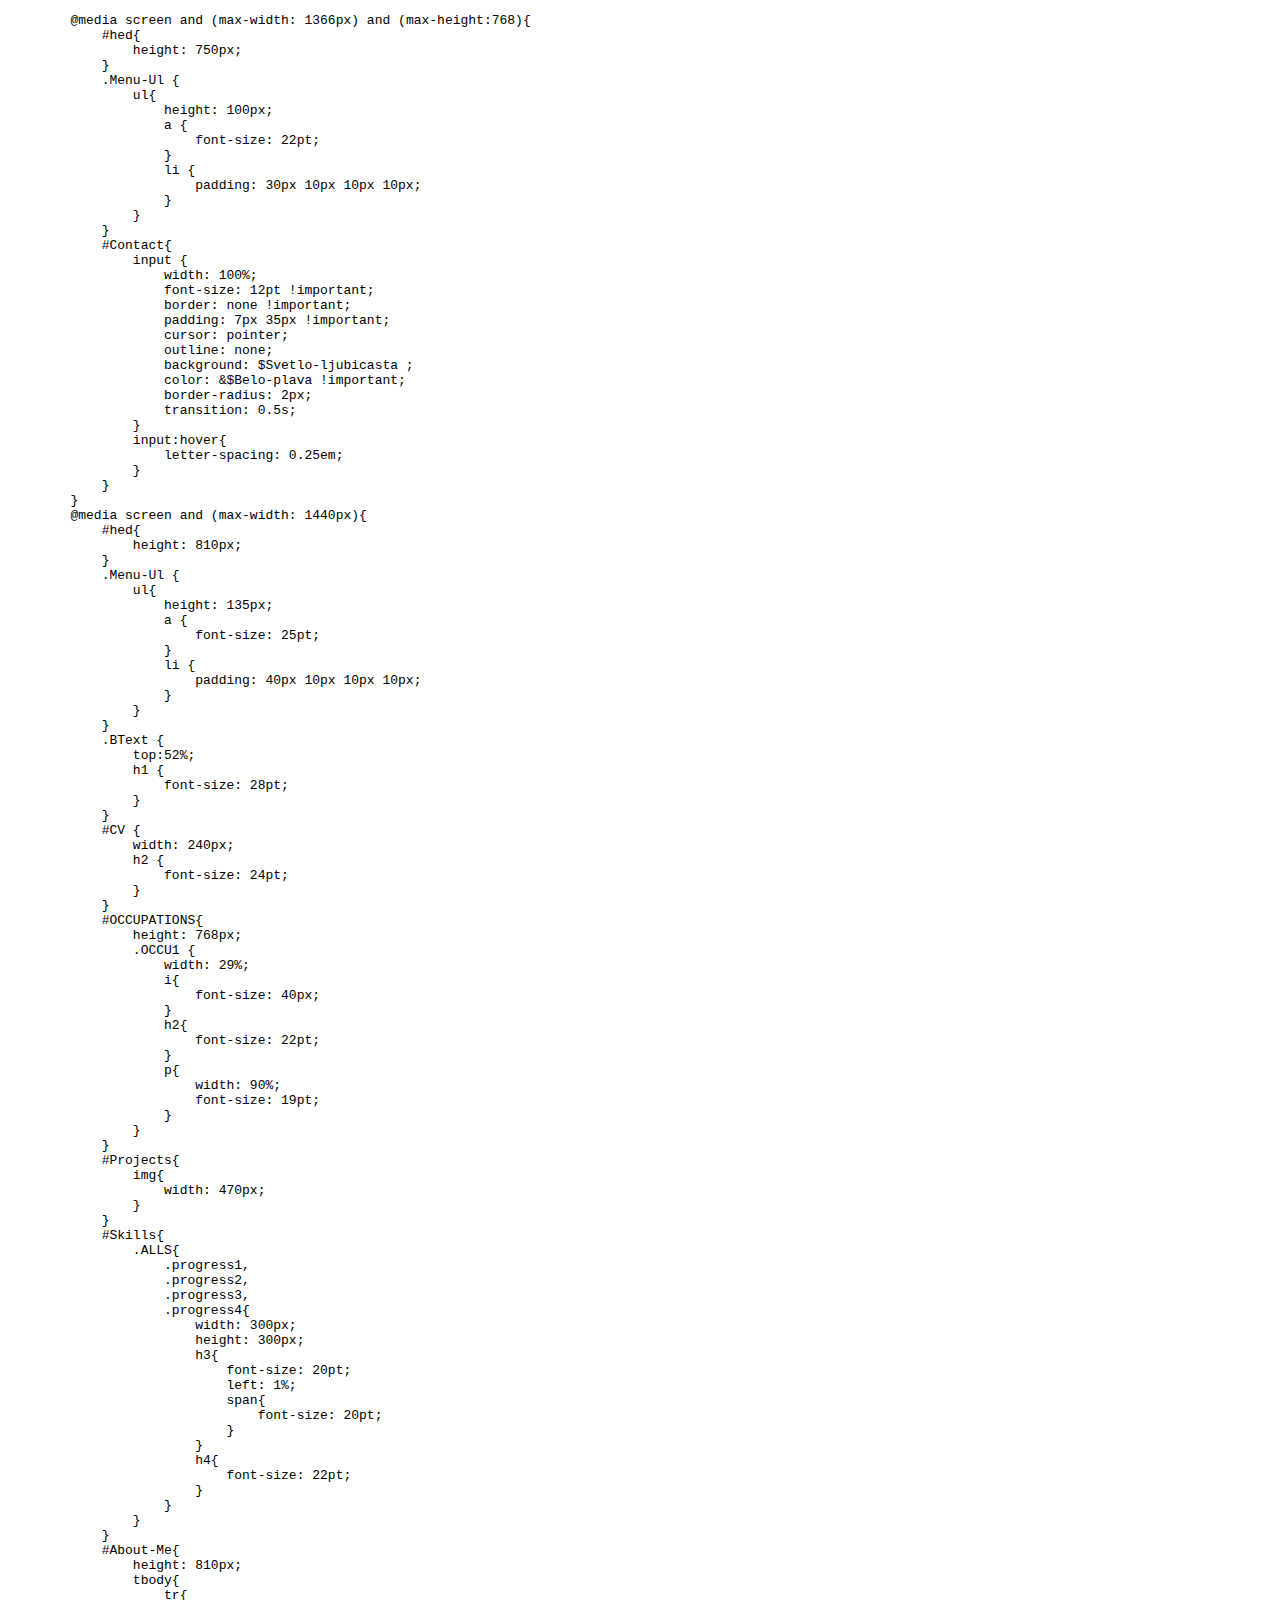
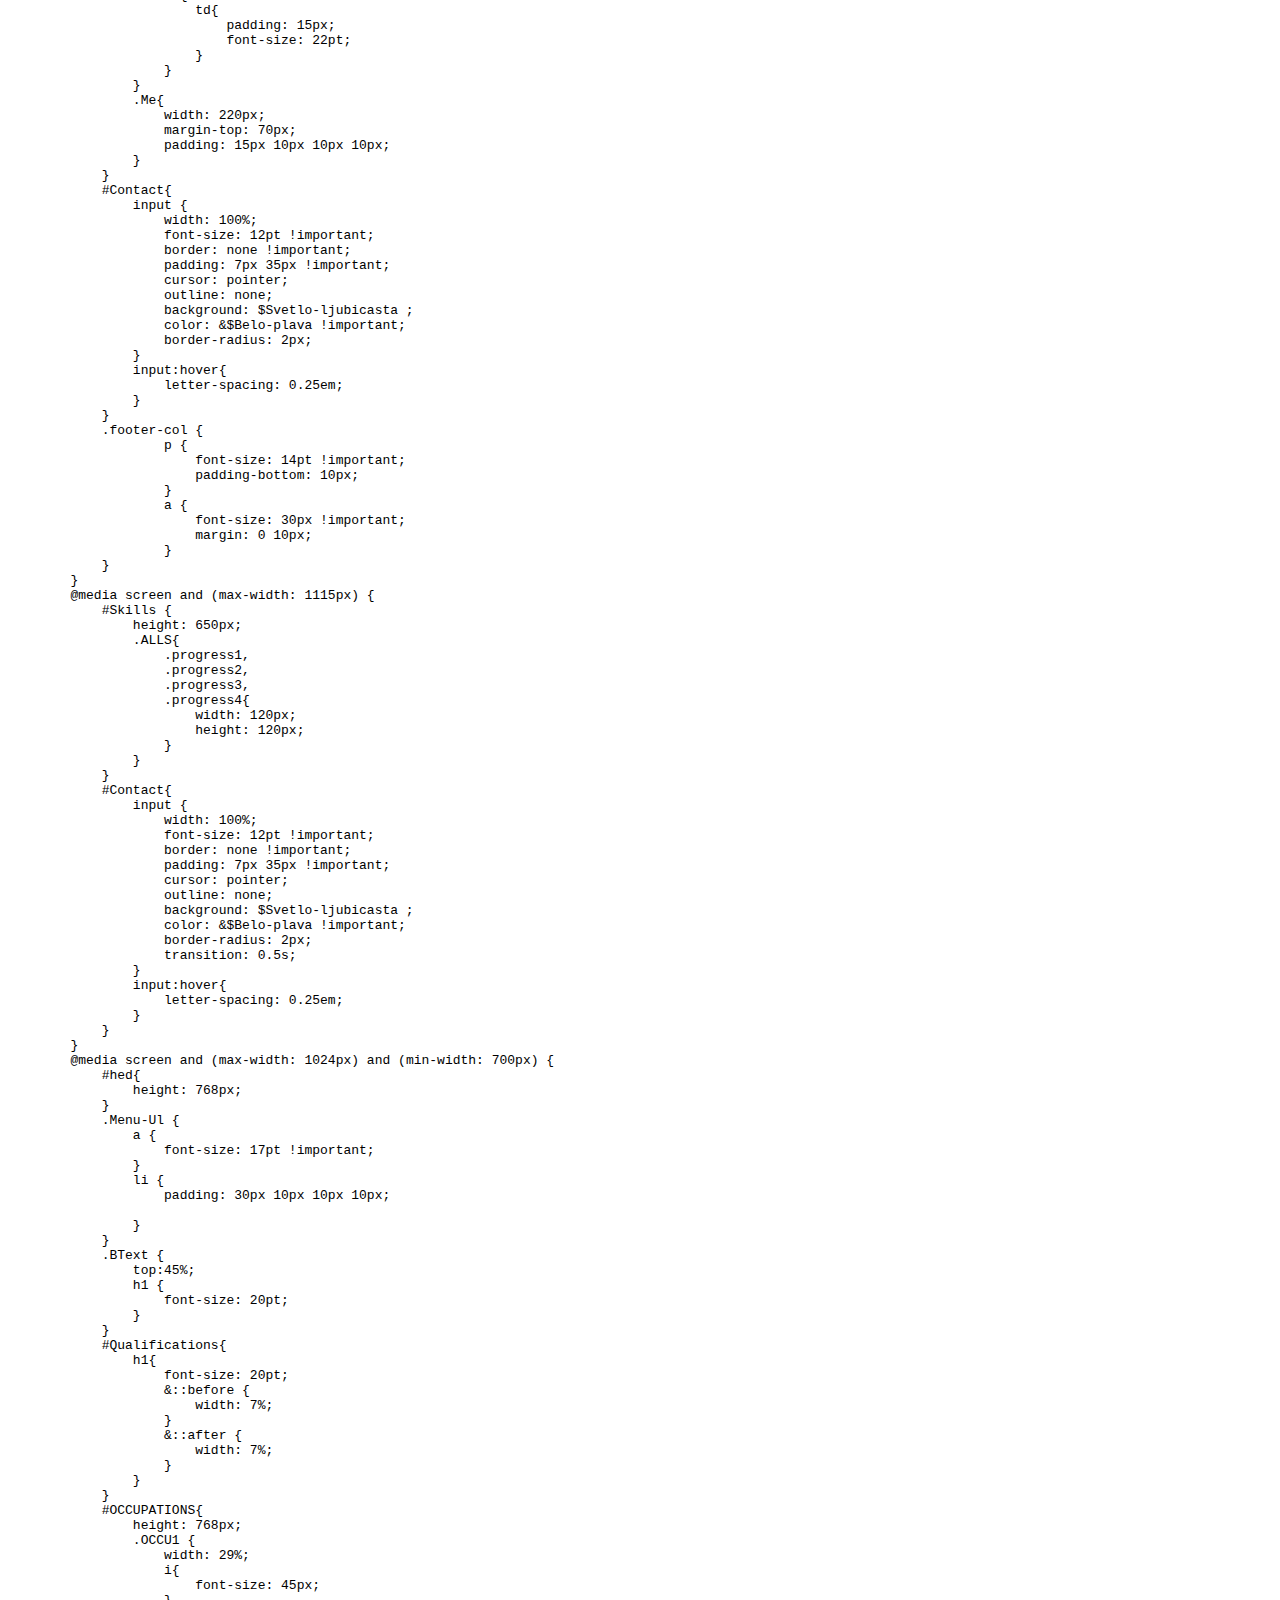
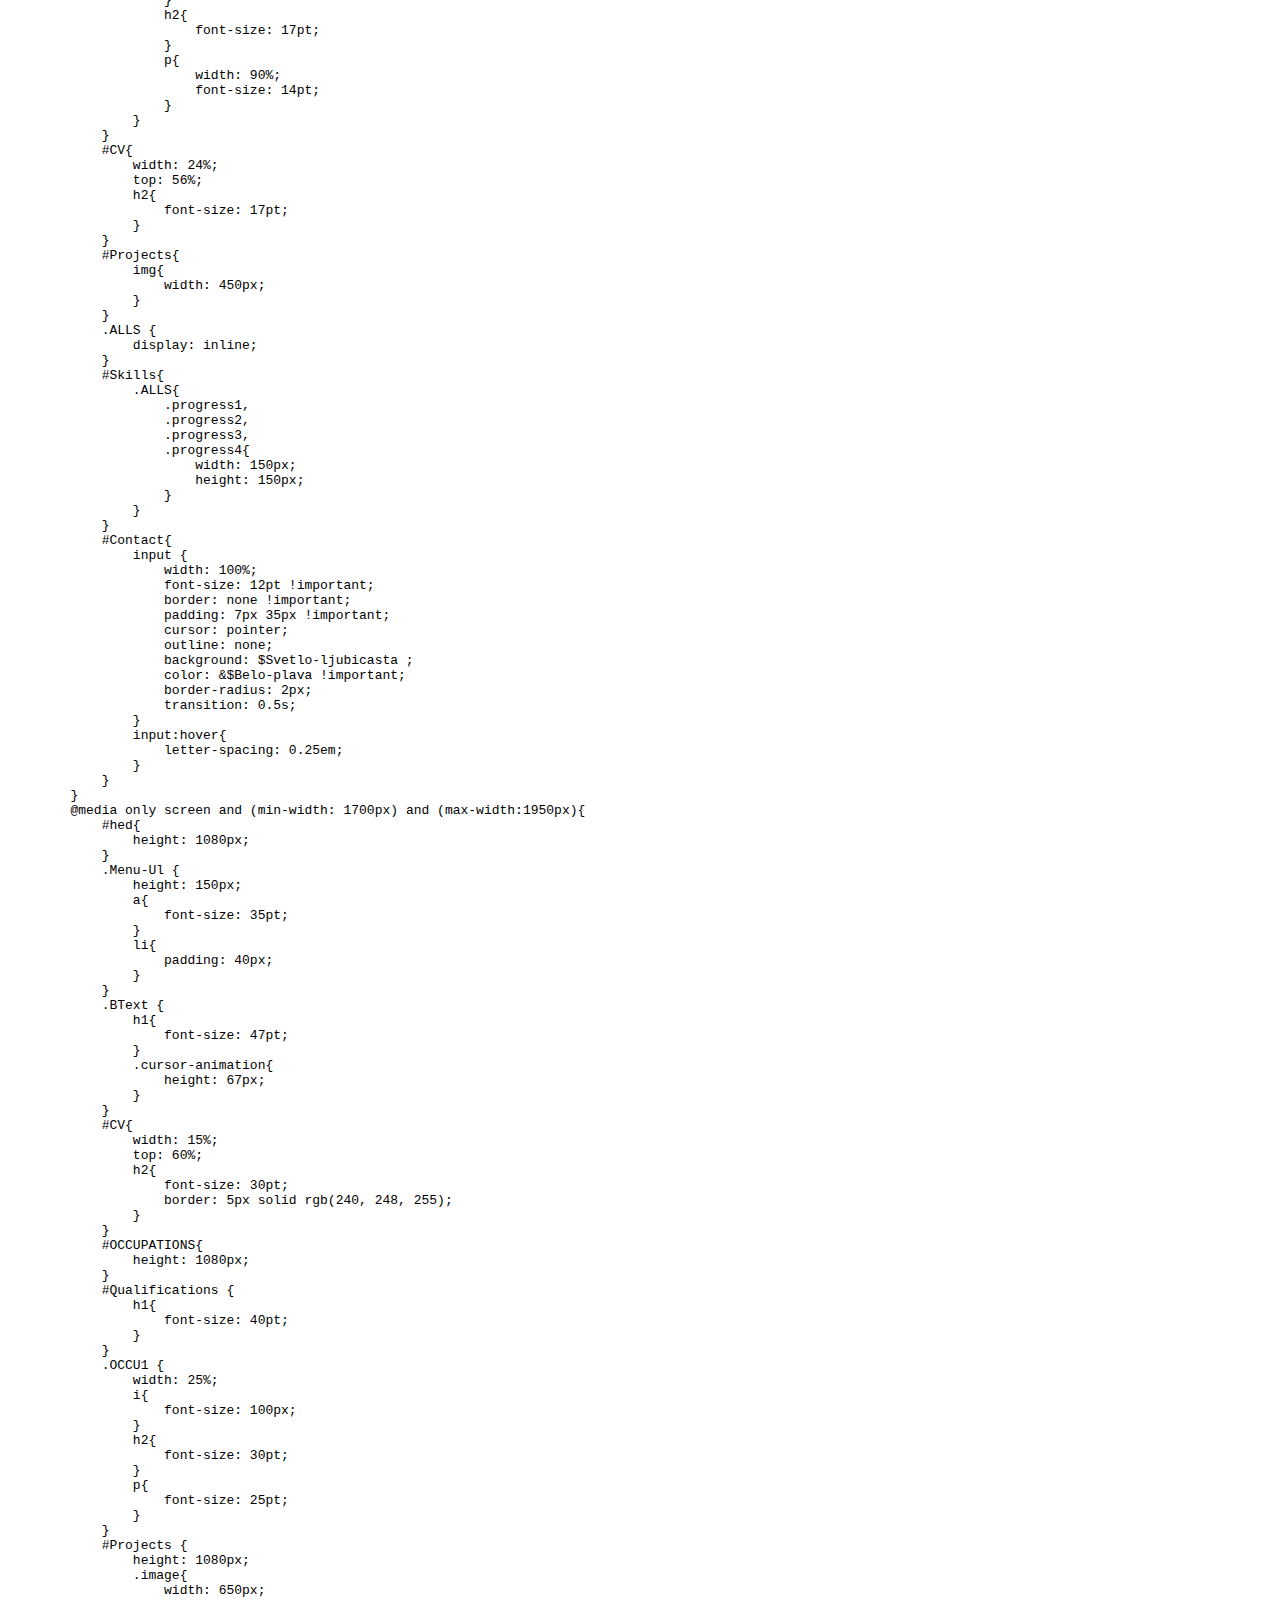
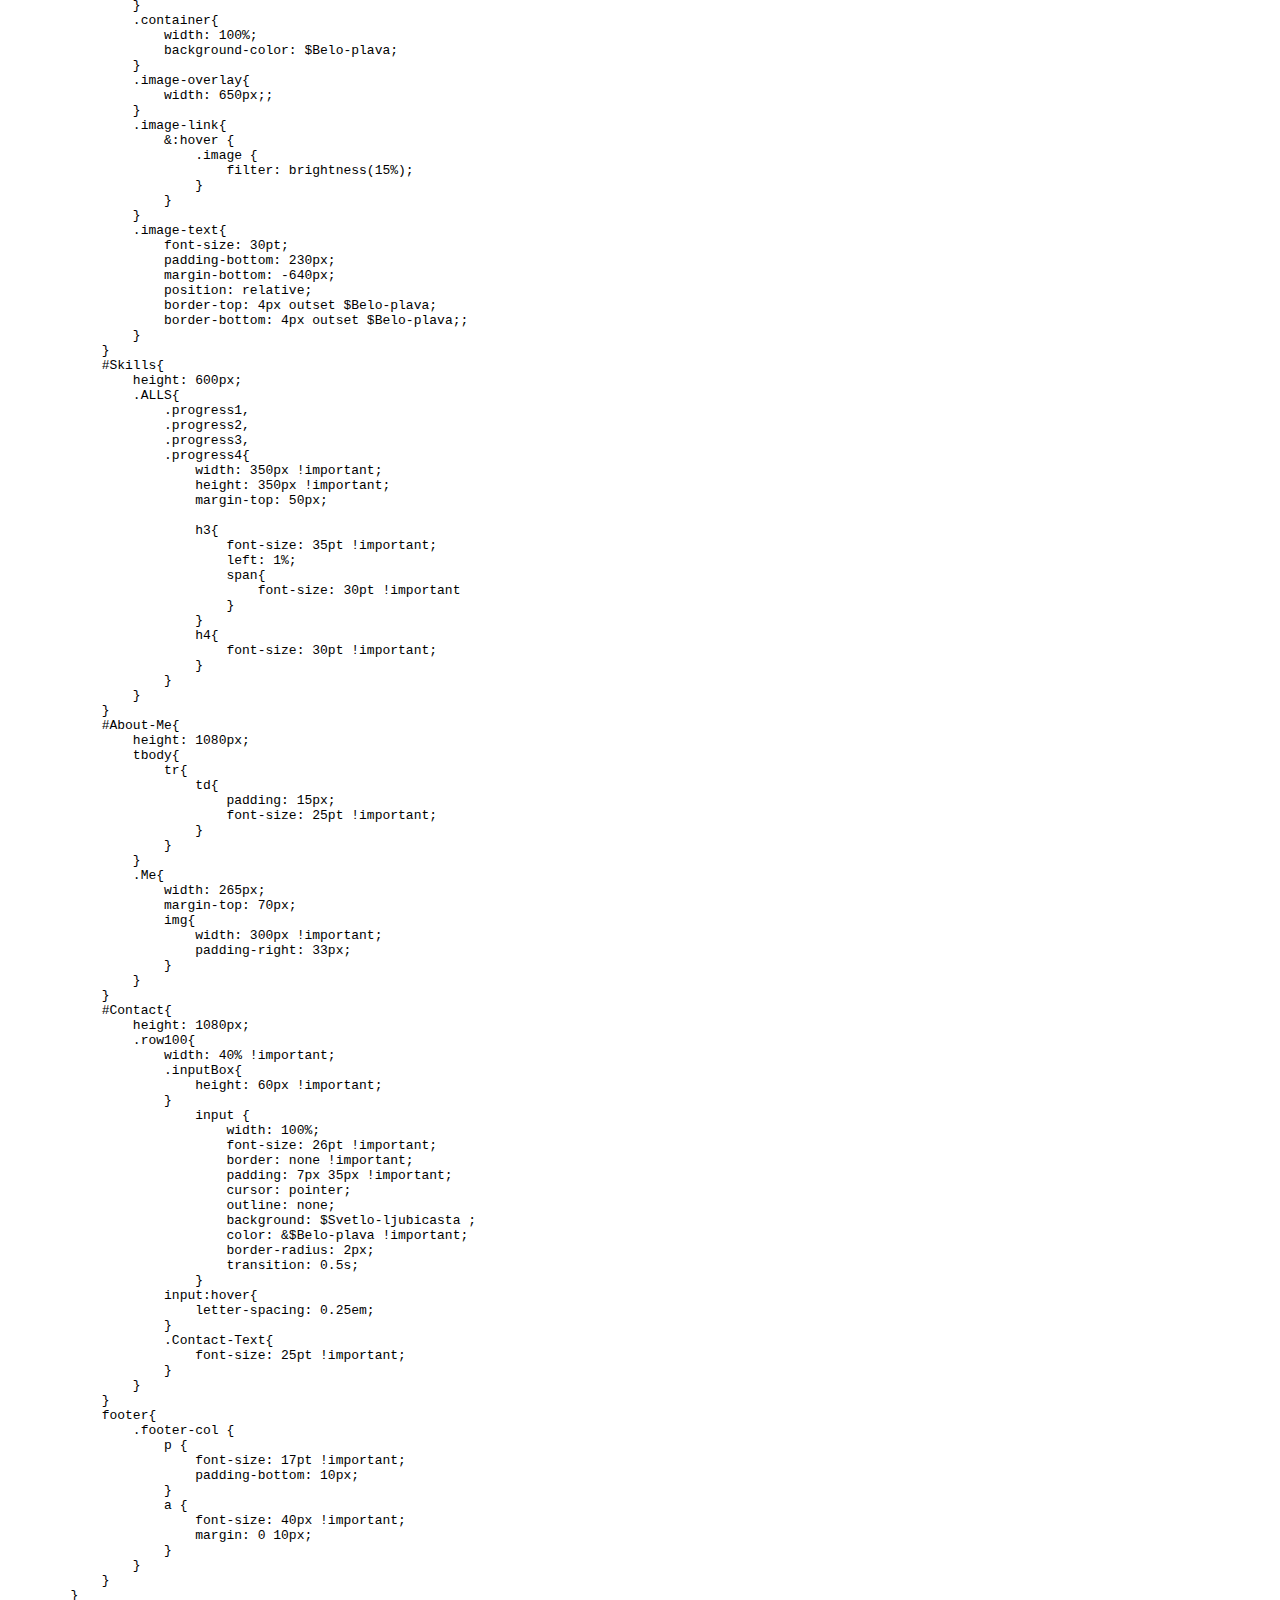
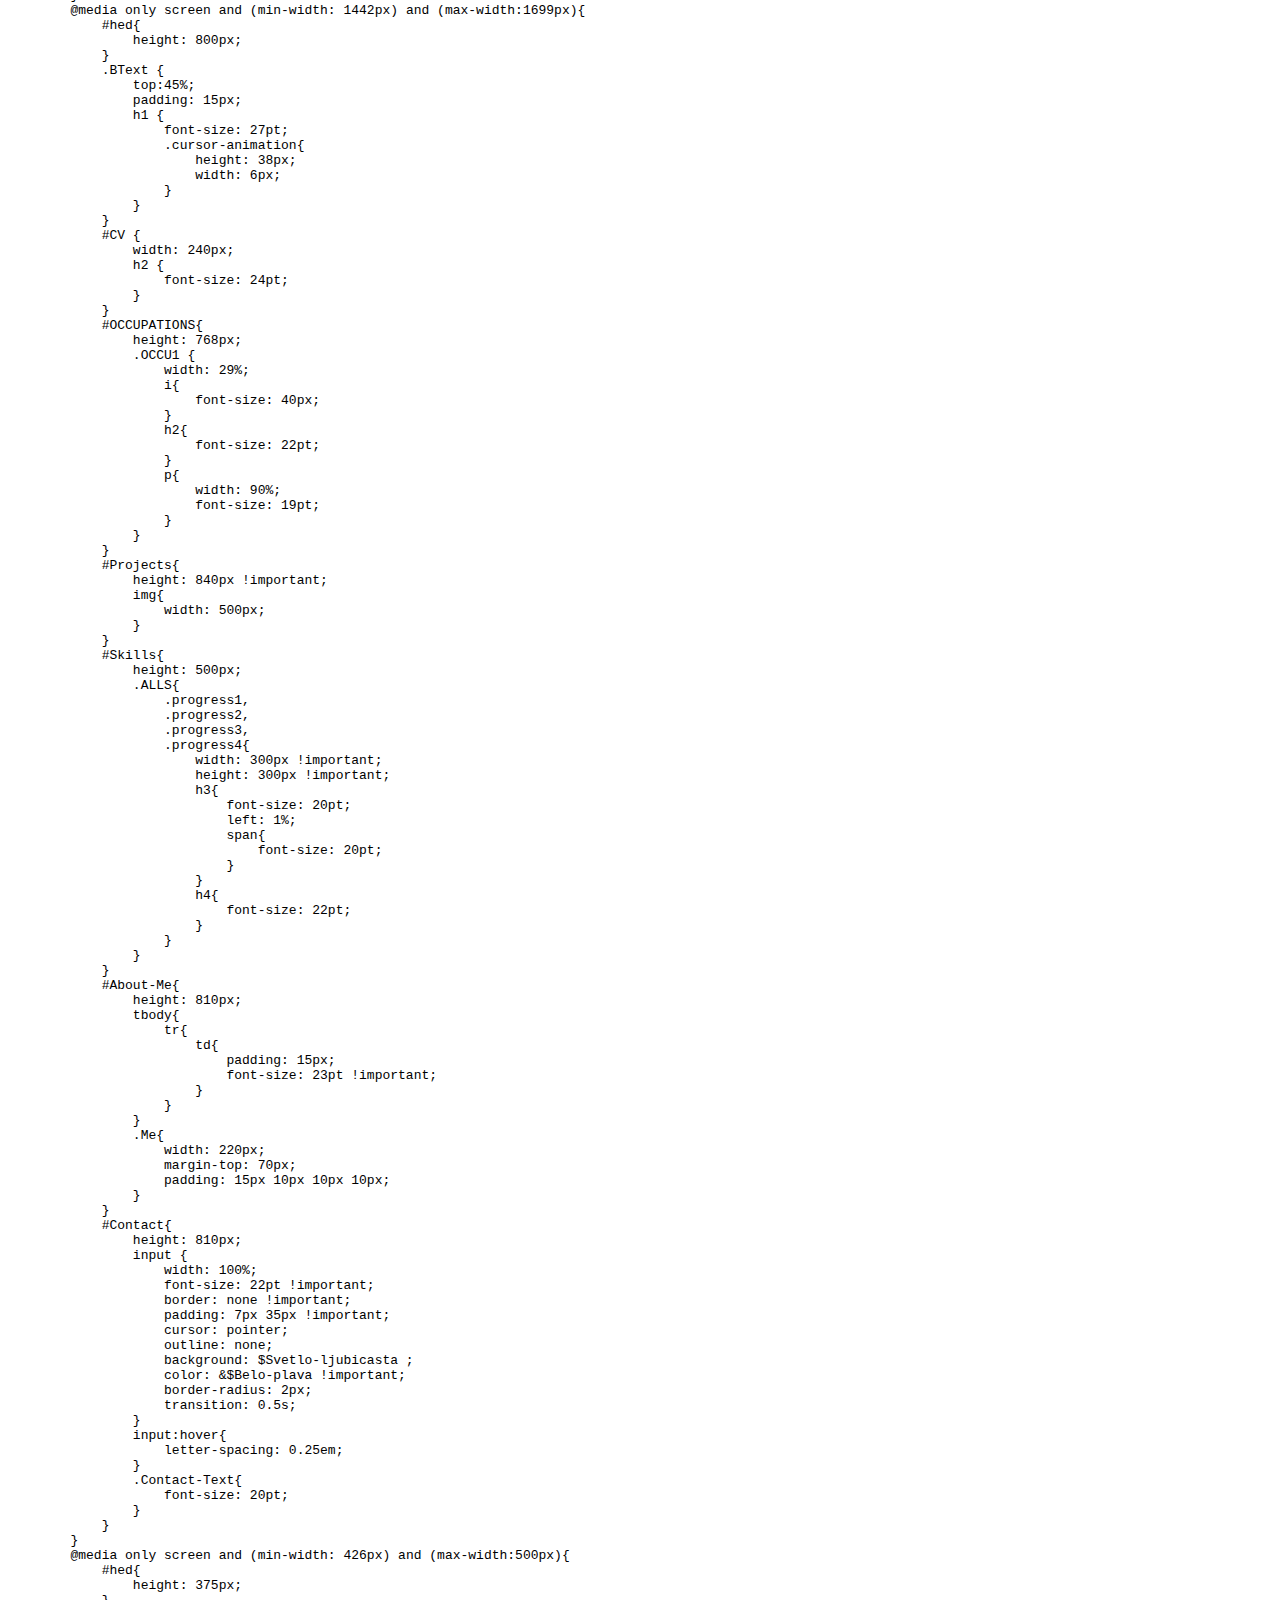
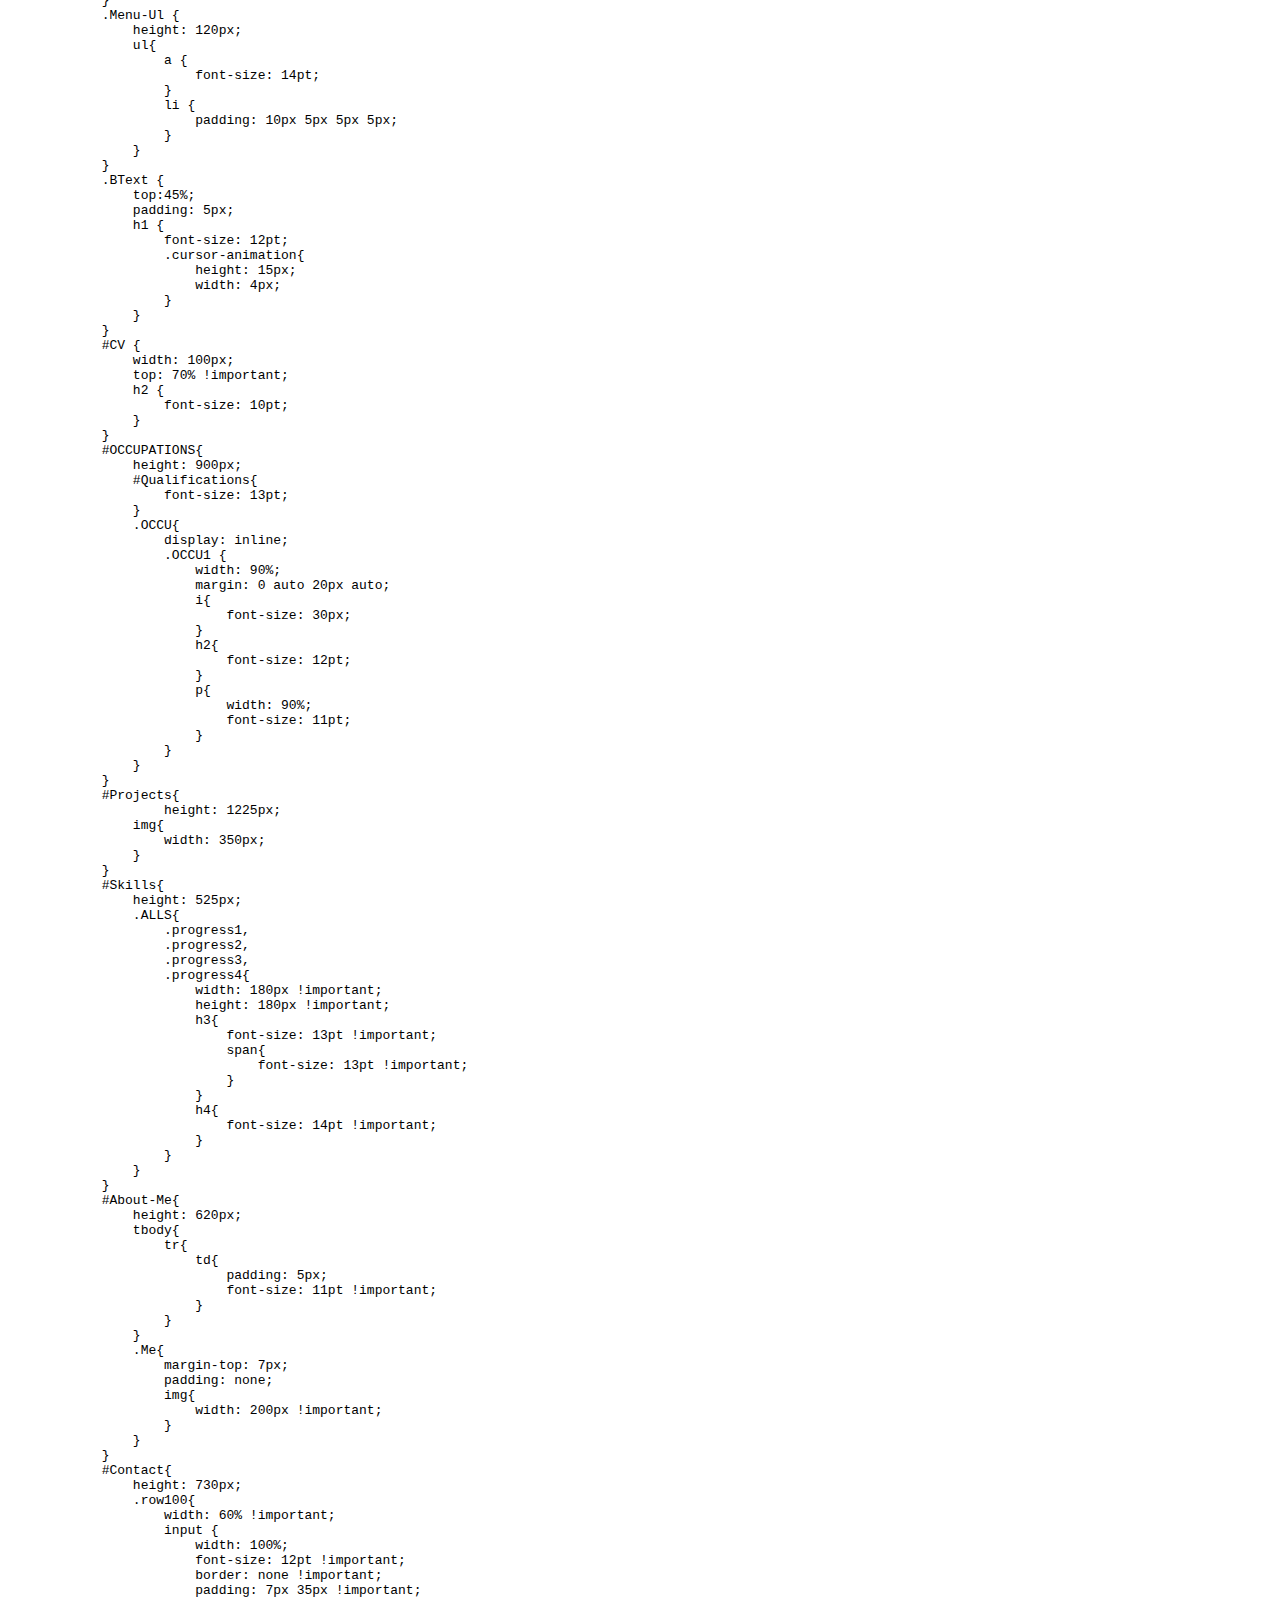
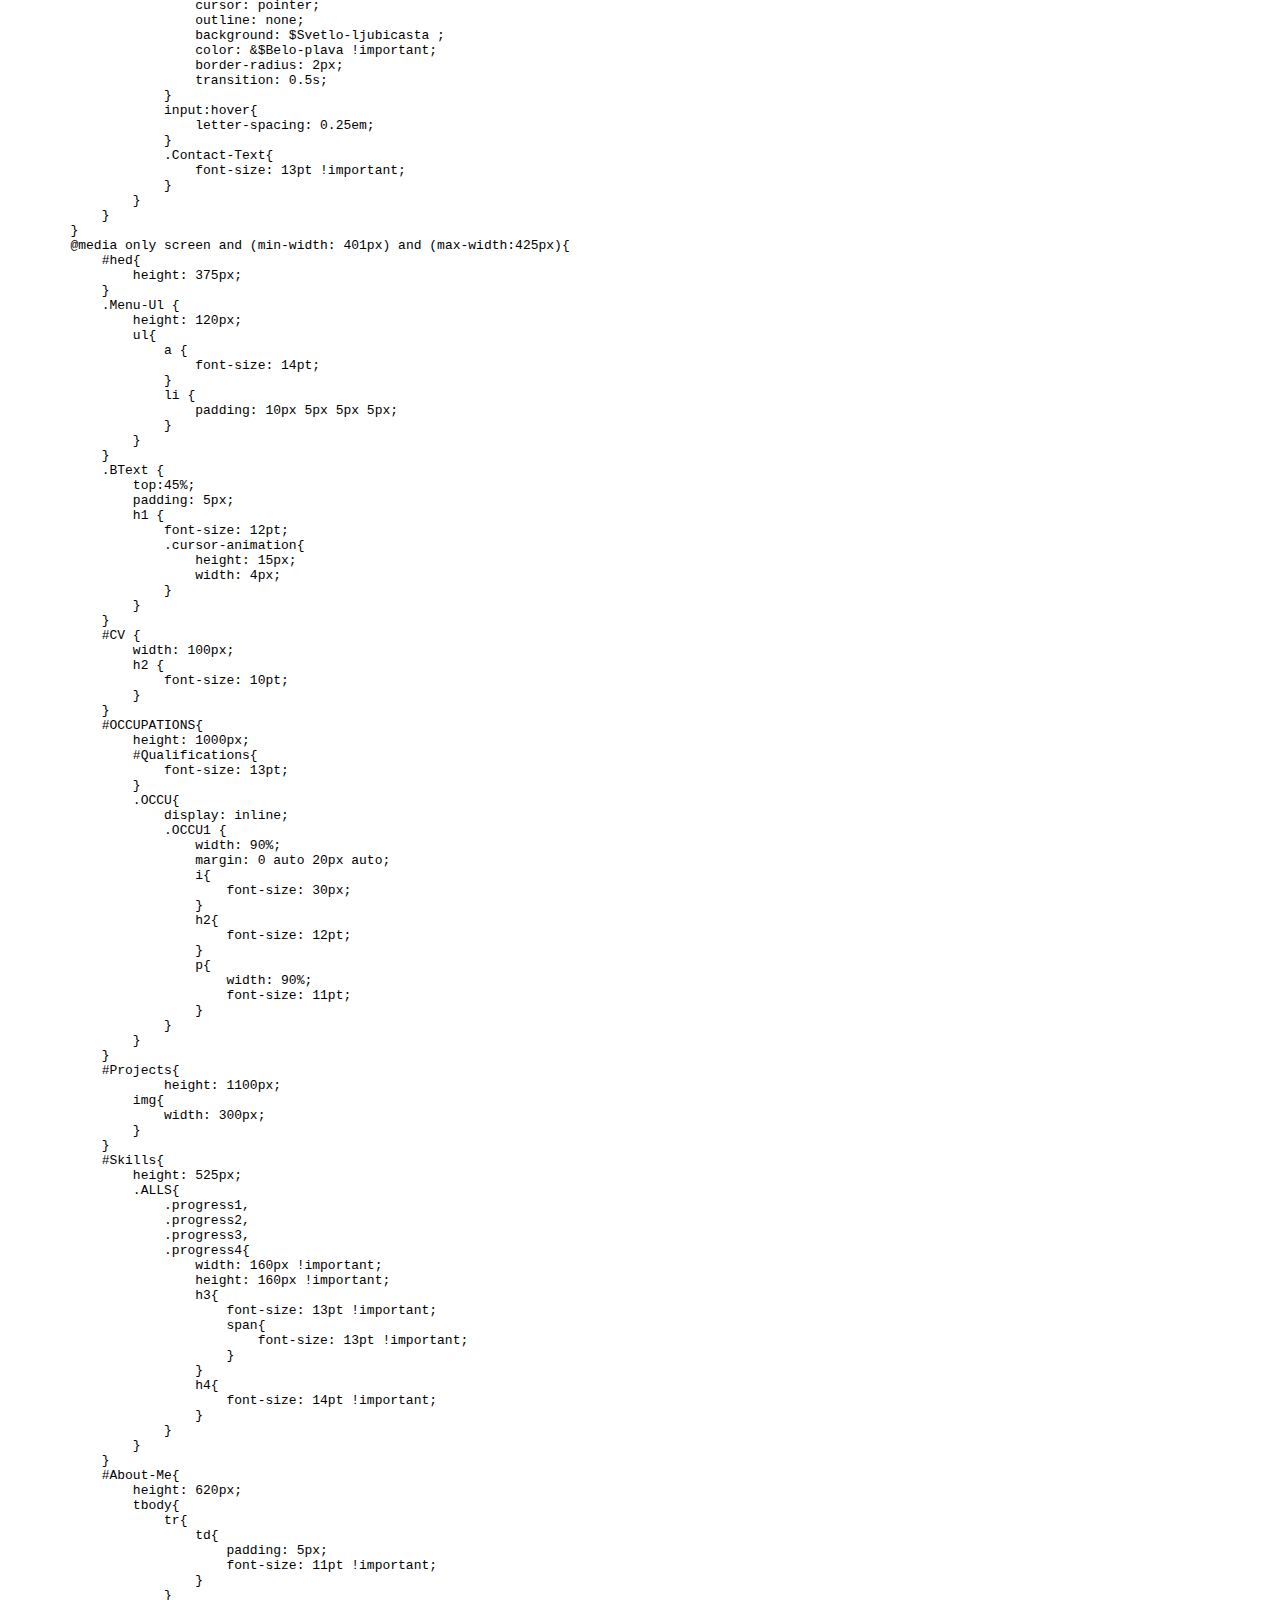
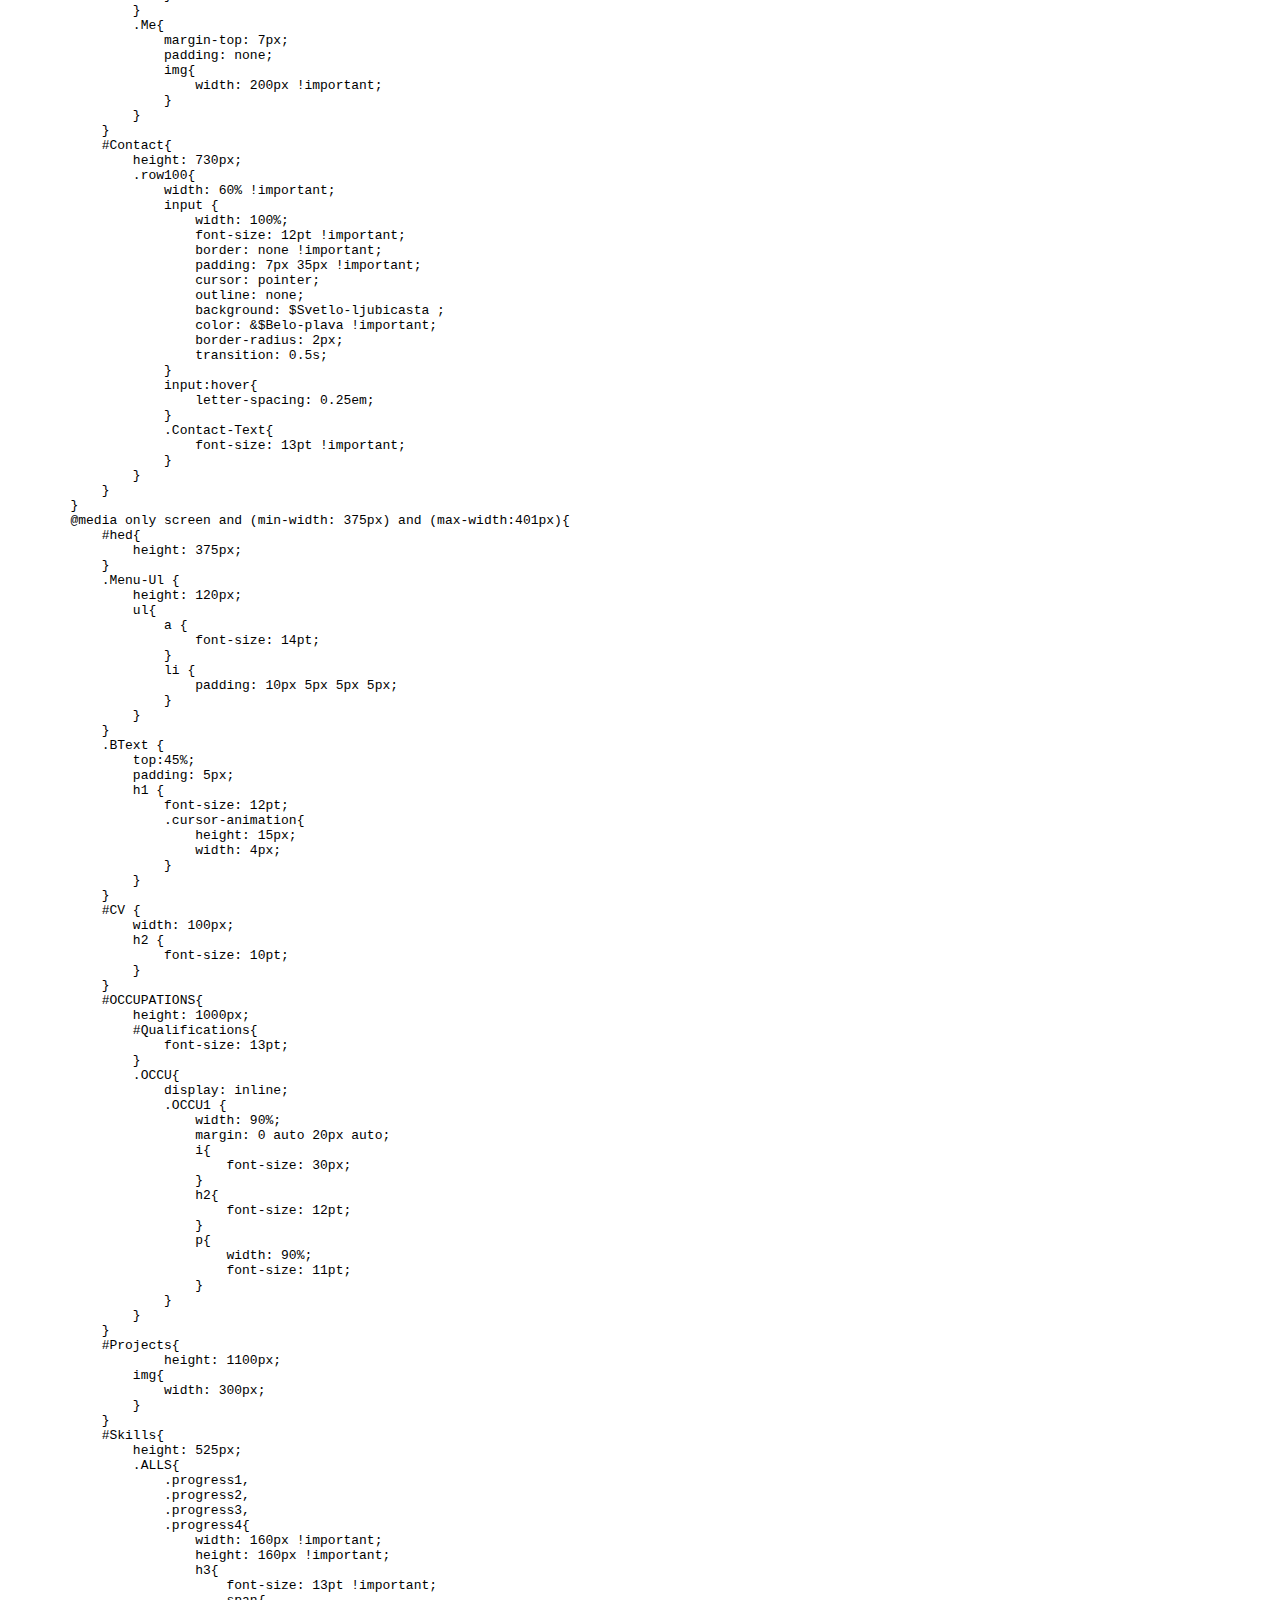
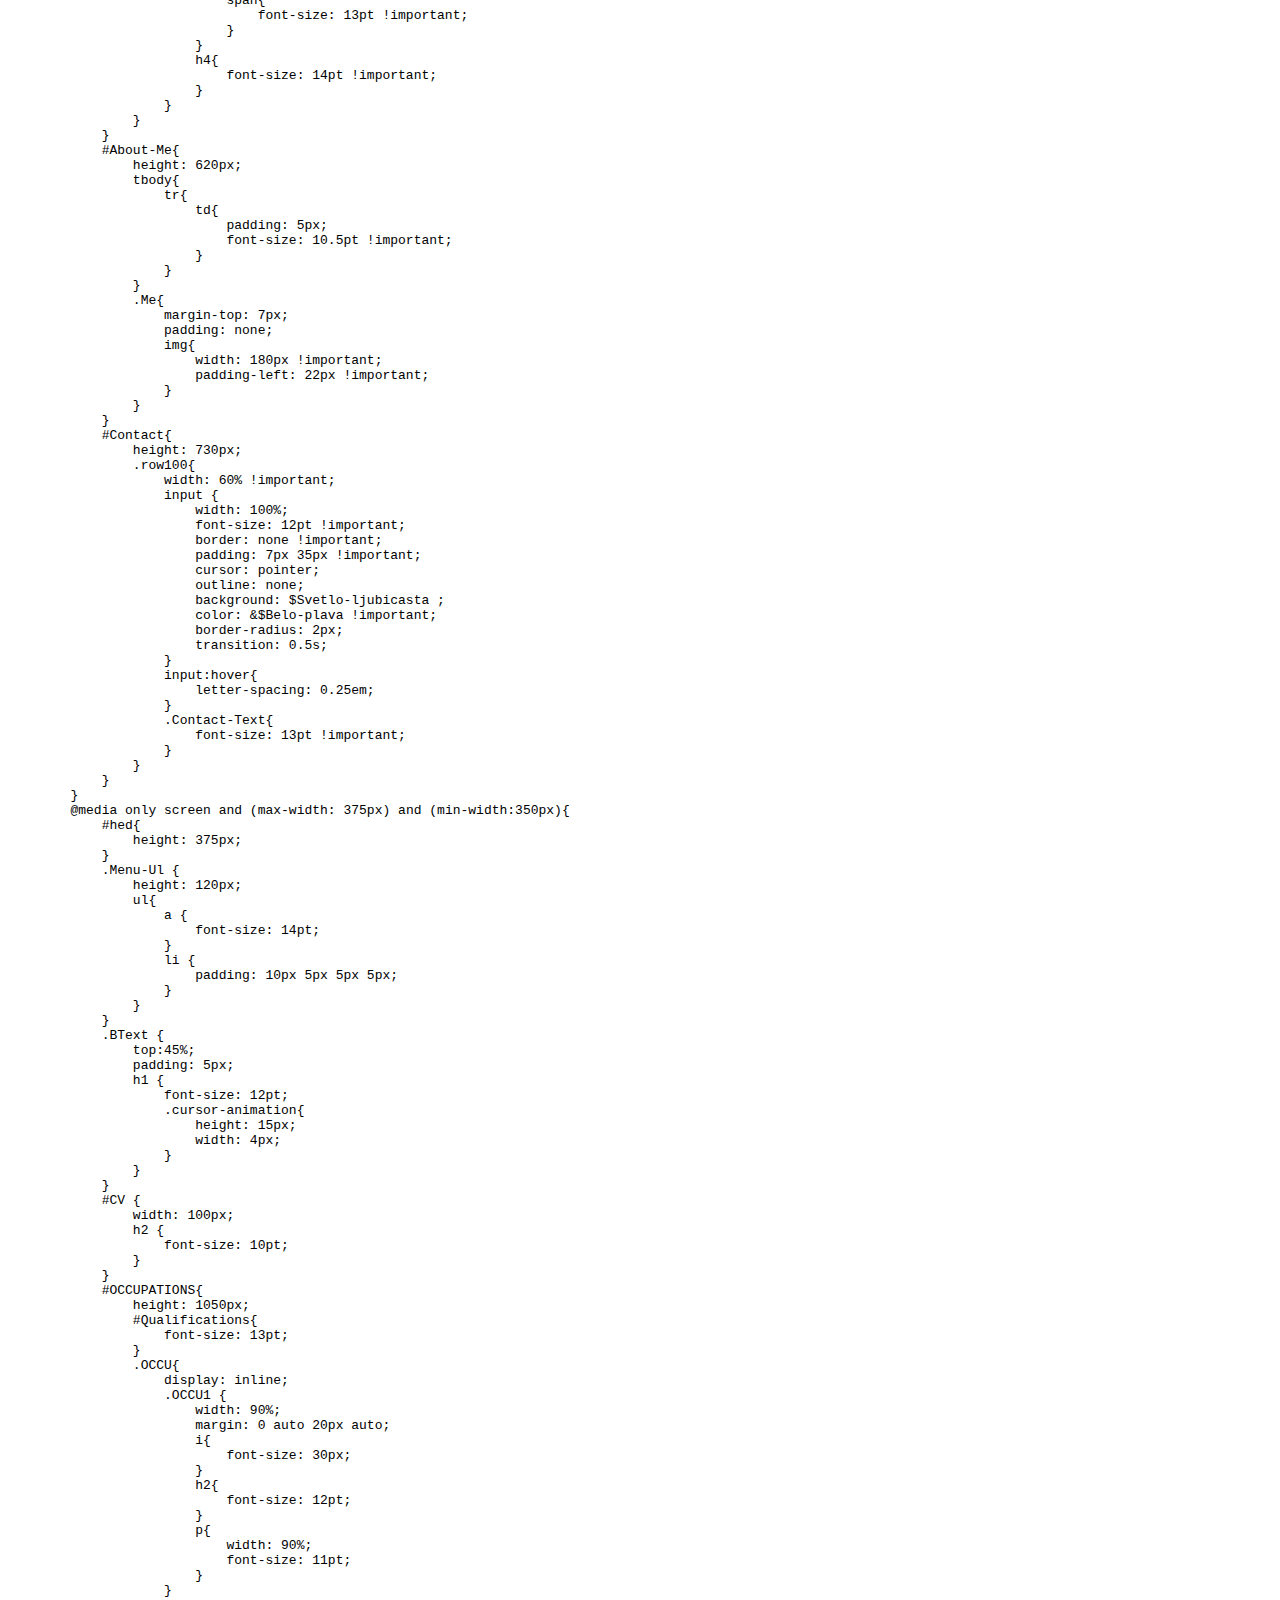
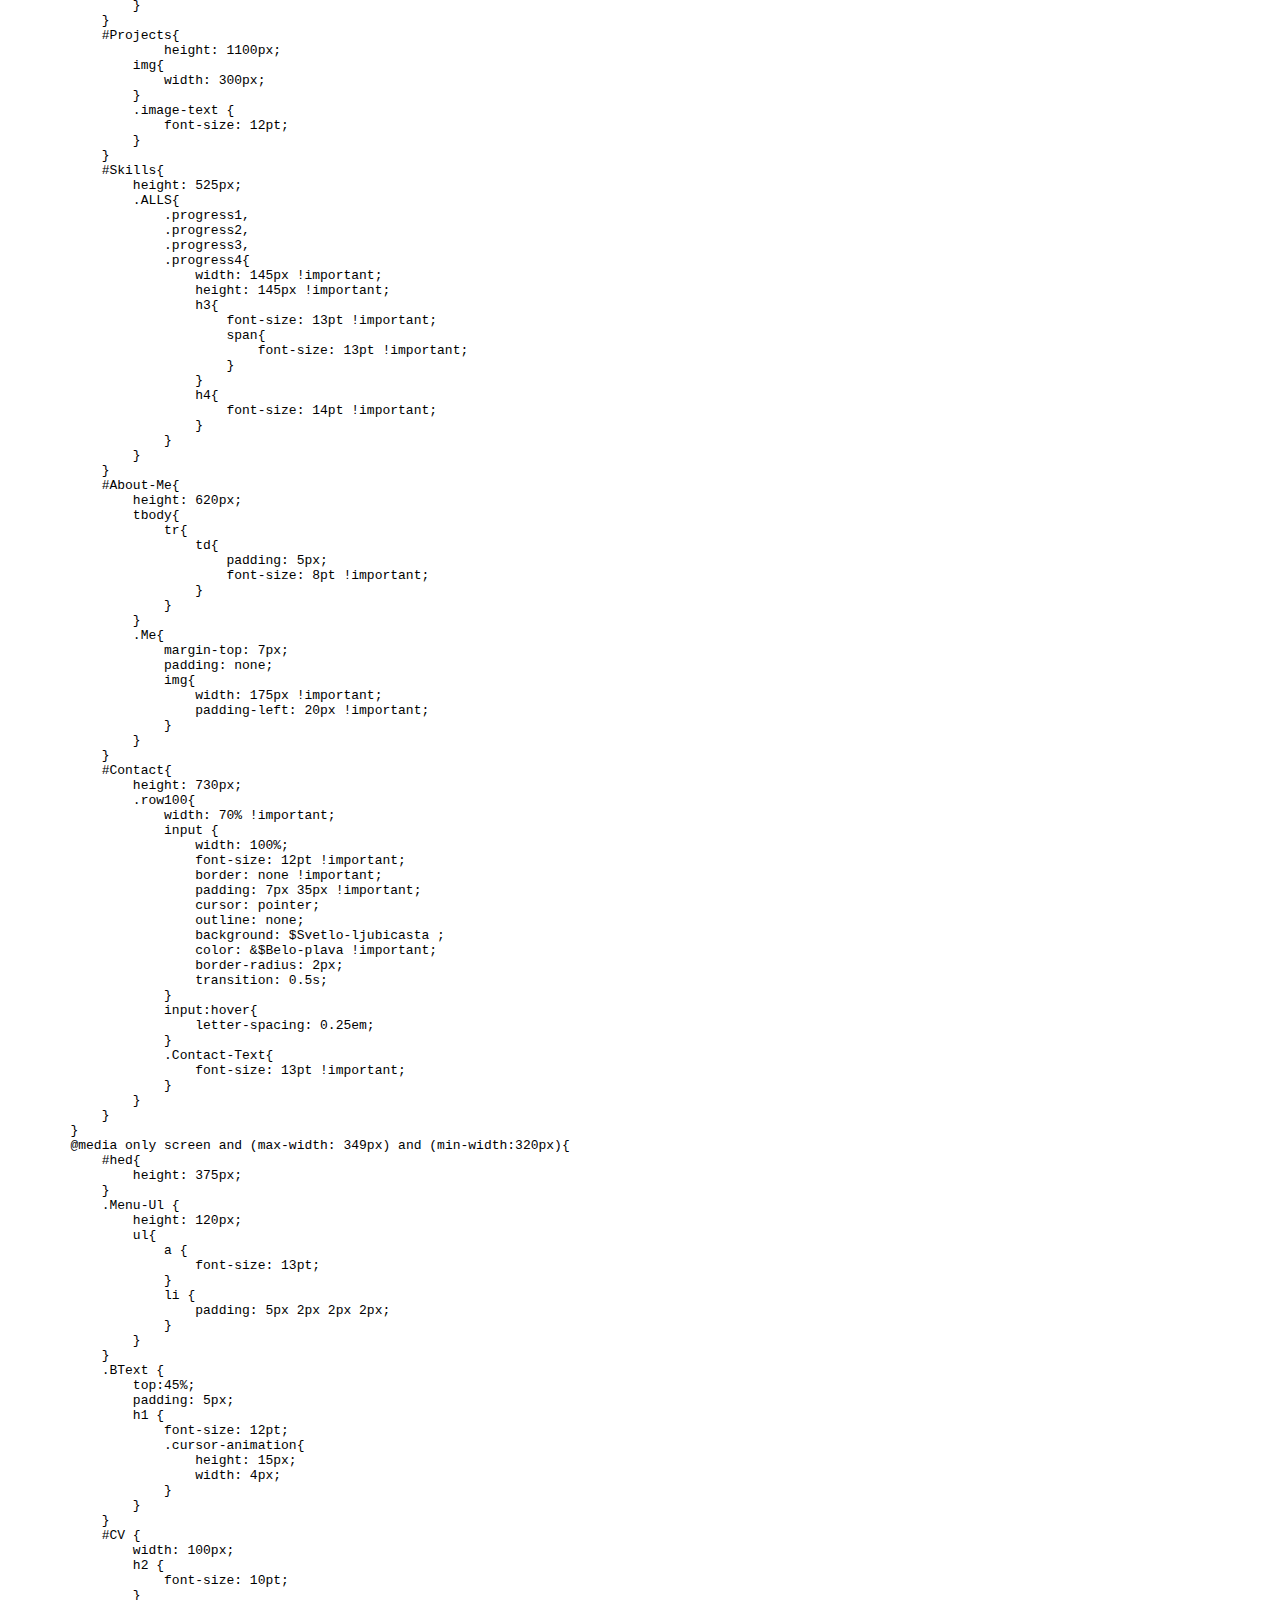
<file: responsive.html>
<!DOCTYPE html>
<head>
    <title>Responsive</title>
</head>
<body>
    <pre style="word-wrap: break-word; white-space: pre-wrap;">
        @media screen and (max-width: 1366px) and (max-height:768){
            #hed{
                height: 750px;
            }
            .Menu-Ul {
                ul{
                    height: 100px;
                    a {
                        font-size: 22pt;
                    }
                    li {
                        padding: 30px 10px 10px 10px;
                    }
                }
            }
            #Contact{
                input {
                    width: 100%;
                    font-size: 12pt !important;
                    border: none !important;
                    padding: 7px 35px !important;
                    cursor: pointer;
                    outline: none;
                    background: $Svetlo-ljubicasta ;
                    color: &$Belo-plava !important;
                    border-radius: 2px;
                    transition: 0.5s;
                }
                input:hover{
                    letter-spacing: 0.25em;
                }
            }
        }
        @media screen and (max-width: 1440px){
            #hed{
                height: 810px;
            }
            .Menu-Ul {
                ul{
                    height: 135px;
                    a {
                        font-size: 25pt;
                    }
                    li {
                        padding: 40px 10px 10px 10px;
                    }
                }
            }
            .BText {
                top:52%;
                h1 {
                    font-size: 28pt;
                }
            }
            #CV {
                width: 240px;
                h2 {
                    font-size: 24pt;
                }
            }
            #OCCUPATIONS{
                height: 768px;
                .OCCU1 {
                    width: 29%;
                    i{
                        font-size: 40px;
                    }
                    h2{
                        font-size: 22pt;
                    }
                    p{
                        width: 90%;
                        font-size: 19pt;
                    }
                }
            }
            #Projects{
                img{
                    width: 470px;
                }
            }
            #Skills{
                .ALLS{
                    .progress1,
                    .progress2,
                    .progress3,
                    .progress4{
                        width: 300px;
                        height: 300px;
                        h3{
                            font-size: 20pt;
                            left: 1%;
                            span{
                                font-size: 20pt;
                            }
                        }
                        h4{
                            font-size: 22pt;
                        }
                    }
                }
            }
            #About-Me{
                height: 810px;
                tbody{
                    tr{
                        td{
                            padding: 15px;
                            font-size: 22pt;
                        }
                    }
                }
                .Me{
                    width: 220px;
                    margin-top: 70px;
                    padding: 15px 10px 10px 10px;
                }
            }
            #Contact{
                input {
                    width: 100%;
                    font-size: 12pt !important;
                    border: none !important;
                    padding: 7px 35px !important;
                    cursor: pointer;
                    outline: none;
                    background: $Svetlo-ljubicasta ;
                    color: &$Belo-plava !important;
                    border-radius: 2px;
                }
                input:hover{
                    letter-spacing: 0.25em;
                }
            }
            .footer-col {
                    p {
                        font-size: 14pt !important;
                        padding-bottom: 10px;
                    }
                    a {
                        font-size: 30px !important;
                        margin: 0 10px;
                    }
            }
        }
        @media screen and (max-width: 1115px) {
            #Skills {
                height: 650px;
                .ALLS{
                    .progress1,
                    .progress2,
                    .progress3,
                    .progress4{
                        width: 120px;
                        height: 120px;
                    }
                }
            }
            #Contact{
                input {
                    width: 100%;
                    font-size: 12pt !important;
                    border: none !important;
                    padding: 7px 35px !important;
                    cursor: pointer;
                    outline: none;
                    background: $Svetlo-ljubicasta ;
                    color: &$Belo-plava !important;
                    border-radius: 2px;
                    transition: 0.5s;
                }
                input:hover{
                    letter-spacing: 0.25em;
                }
            }
        }
        @media screen and (max-width: 1024px) and (min-width: 700px) {
            #hed{
                height: 768px;
            }
            .Menu-Ul {
                a {
                    font-size: 17pt !important;
                }
                li {
                    padding: 30px 10px 10px 10px;
        
                }
            }
            .BText {
                top:45%;
                h1 {
                    font-size: 20pt;
                }
            }
            #Qualifications{
                h1{
                    font-size: 20pt;
                    &::before {
                        width: 7%;
                    }
                    &::after {
                        width: 7%;
                    }
                }
            }
            #OCCUPATIONS{
                height: 768px;
                .OCCU1 {
                    width: 29%;
                    i{
                        font-size: 45px;
                    }
                    h2{
                        font-size: 17pt;
                    }
                    p{
                        width: 90%;
                        font-size: 14pt;
                    }
                }
            }
            #CV{
                width: 24%;
                top: 56%;
                h2{
                    font-size: 17pt;
                }
            }
            #Projects{
                img{
                    width: 450px;
                }
            }
            .ALLS {
                display: inline;
            }
            #Skills{
                .ALLS{
                    .progress1,
                    .progress2,
                    .progress3,
                    .progress4{
                        width: 150px;
                        height: 150px;
                    }
                }
            }
            #Contact{
                input {
                    width: 100%;
                    font-size: 12pt !important;
                    border: none !important;
                    padding: 7px 35px !important;
                    cursor: pointer;
                    outline: none;
                    background: $Svetlo-ljubicasta ;
                    color: &$Belo-plava !important;
                    border-radius: 2px;
                    transition: 0.5s;
                }
                input:hover{
                    letter-spacing: 0.25em;
                }
            }
        }
        @media only screen and (min-width: 1700px) and (max-width:1950px){
            #hed{
                height: 1080px;
            }
            .Menu-Ul {
                height: 150px;
                a{
                    font-size: 35pt;
                }
                li{
                    padding: 40px;
                }
            }
            .BText {
                h1{
                    font-size: 47pt;
                }
                .cursor-animation{
                    height: 67px;
                }
            }
            #CV{
                width: 15%;
                top: 60%;
                h2{
                    font-size: 30pt;
                    border: 5px solid rgb(240, 248, 255);
                }
            }
            #OCCUPATIONS{
                height: 1080px;
            }
            #Qualifications {
                h1{
                    font-size: 40pt;
                }
            } 
            .OCCU1 {
                width: 25%;
                i{
                    font-size: 100px;
                }
                h2{
                    font-size: 30pt;
                }
                p{
                    font-size: 25pt;
                }
            }
            #Projects {
                height: 1080px;
                .image{
                    width: 650px; 
                } 
                .container{
                    width: 100%;
                    background-color: $Belo-plava;
                } 
                .image-overlay{
                    width: 650px;;
                }
                .image-link{
                    &:hover {
                        .image {
                            filter: brightness(15%);
                        }
                    }
                }
                .image-text{
                    font-size: 30pt;
                    padding-bottom: 230px;
                    margin-bottom: -640px;
                    position: relative;
                    border-top: 4px outset $Belo-plava;
                    border-bottom: 4px outset $Belo-plava;;
                }
            }
            #Skills{
                height: 600px;
                .ALLS{
                    .progress1,
                    .progress2,
                    .progress3,
                    .progress4{
                        width: 350px !important;
                        height: 350px !important;
                        margin-top: 50px;
                    
                        h3{
                            font-size: 35pt !important;
                            left: 1%;
                            span{
                                font-size: 30pt !important
                            }
                        }
                        h4{
                            font-size: 30pt !important;
                        }
                    }
                }
            }
            #About-Me{
                height: 1080px;
                tbody{
                    tr{
                        td{
                            padding: 15px;
                            font-size: 25pt !important;
                        }
                    }
                }
                .Me{
                    width: 265px;
                    margin-top: 70px;
                    img{
                        width: 300px !important;
                        padding-right: 33px;
                    }
                }
            }
            #Contact{
                height: 1080px;
                .row100{
                    width: 40% !important;
                    .inputBox{
                        height: 60px !important;
                    }
                        input {
                            width: 100%;
                            font-size: 26pt !important;
                            border: none !important;
                            padding: 7px 35px !important;
                            cursor: pointer;
                            outline: none;
                            background: $Svetlo-ljubicasta ;
                            color: &$Belo-plava !important;
                            border-radius: 2px;
                            transition: 0.5s;
                        }
                    input:hover{
                        letter-spacing: 0.25em;
                    }
                    .Contact-Text{
                        font-size: 25pt !important;
                    }
                }
            }
            footer{
                .footer-col {
                    p {
                        font-size: 17pt !important;
                        padding-bottom: 10px;
                    }
                    a {
                        font-size: 40px !important;
                        margin: 0 10px;
                    }
                }
            }
        }
        @media only screen and (min-width: 1442px) and (max-width:1699px){
            #hed{
                height: 800px;
            }
            .BText {
                top:45%;
                padding: 15px;
                h1 {
                    font-size: 27pt;
                    .cursor-animation{
                        height: 38px;
                        width: 6px;
                    }
                }
            }
            #CV {
                width: 240px;
                h2 {
                    font-size: 24pt;
                }
            }
            #OCCUPATIONS{
                height: 768px;
                .OCCU1 {
                    width: 29%;
                    i{
                        font-size: 40px;
                    }
                    h2{
                        font-size: 22pt;
                    }
                    p{
                        width: 90%;
                        font-size: 19pt;
                    }
                }
            }
            #Projects{
                height: 840px !important;
                img{
                    width: 500px;
                }
            }
            #Skills{
                height: 500px;
                .ALLS{
                    .progress1,
                    .progress2,
                    .progress3,
                    .progress4{
                        width: 300px !important;
                        height: 300px !important;
                        h3{
                            font-size: 20pt;
                            left: 1%;
                            span{
                                font-size: 20pt;
                            }
                        }
                        h4{
                            font-size: 22pt;
                        }
                    }
                }
            }
            #About-Me{
                height: 810px;
                tbody{
                    tr{
                        td{
                            padding: 15px;
                            font-size: 23pt !important;
                        }
                    }
                }
                .Me{
                    width: 220px;
                    margin-top: 70px;
                    padding: 15px 10px 10px 10px;
                }
            }
            #Contact{
                height: 810px;
                input {
                    width: 100%;
                    font-size: 22pt !important;
                    border: none !important;
                    padding: 7px 35px !important;
                    cursor: pointer;
                    outline: none;
                    background: $Svetlo-ljubicasta ;
                    color: &$Belo-plava !important;
                    border-radius: 2px;
                    transition: 0.5s;
                }
                input:hover{
                    letter-spacing: 0.25em;
                }
                .Contact-Text{
                    font-size: 20pt;
                }
            }
        }
        @media only screen and (min-width: 426px) and (max-width:500px){
            #hed{
                height: 375px;
            }
            .Menu-Ul {
                height: 120px;
                ul{
                    a {
                        font-size: 14pt;
                    }
                    li {
                        padding: 10px 5px 5px 5px;
                    }
                }
            }
            .BText {
                top:45%;
                padding: 5px;
                h1 {
                    font-size: 12pt;
                    .cursor-animation{
                        height: 15px;
                        width: 4px;
                    }
                }
            }
            #CV {
                width: 100px;
                top: 70% !important;
                h2 {
                    font-size: 10pt;
                }
            }
            #OCCUPATIONS{
                height: 900px;
                #Qualifications{
                    font-size: 13pt;
                }
                .OCCU{
                    display: inline;
                    .OCCU1 {
                        width: 90%;
                        margin: 0 auto 20px auto;
                        i{
                            font-size: 30px;
                        }
                        h2{
                            font-size: 12pt;
                        }
                        p{
                            width: 90%;
                            font-size: 11pt;
                        }
                    }
                }
            }
            #Projects{
                    height: 1225px;
                img{
                    width: 350px;
                }
            }
            #Skills{
                height: 525px;
                .ALLS{
                    .progress1,
                    .progress2,
                    .progress3,
                    .progress4{
                        width: 180px !important;
                        height: 180px !important;
                        h3{
                            font-size: 13pt !important;
                            span{
                                font-size: 13pt !important;
                            }
                        }
                        h4{
                            font-size: 14pt !important;
                        }
                    }
                }
            }
            #About-Me{
                height: 620px;
                tbody{
                    tr{
                        td{
                            padding: 5px;
                            font-size: 11pt !important;
                        }
                    }
                }
                .Me{
                    margin-top: 7px;
                    padding: none;
                    img{
                        width: 200px !important;
                    }
                }
            }
            #Contact{
                height: 730px;
                .row100{
                    width: 60% !important;
                    input {
                        width: 100%;
                        font-size: 12pt !important;
                        border: none !important;
                        padding: 7px 35px !important;
                        cursor: pointer;
                        outline: none;
                        background: $Svetlo-ljubicasta ;
                        color: &$Belo-plava !important;
                        border-radius: 2px;
                        transition: 0.5s;
                    }
                    input:hover{
                        letter-spacing: 0.25em;
                    }
                    .Contact-Text{
                        font-size: 13pt !important;
                    }
                }
            }
        }
        @media only screen and (min-width: 401px) and (max-width:425px){
            #hed{
                height: 375px;
            }
            .Menu-Ul {
                height: 120px;
                ul{
                    a {
                        font-size: 14pt;
                    }
                    li {
                        padding: 10px 5px 5px 5px;
                    }
                }
            }
            .BText {
                top:45%;
                padding: 5px;
                h1 {
                    font-size: 12pt;
                    .cursor-animation{
                        height: 15px;
                        width: 4px;
                    }
                }
            }
            #CV {
                width: 100px;
                h2 {
                    font-size: 10pt;
                }
            }
            #OCCUPATIONS{
                height: 1000px;
                #Qualifications{
                    font-size: 13pt;
                }
                .OCCU{
                    display: inline;
                    .OCCU1 {
                        width: 90%;
                        margin: 0 auto 20px auto;
                        i{
                            font-size: 30px;
                        }
                        h2{
                            font-size: 12pt;
                        }
                        p{
                            width: 90%;
                            font-size: 11pt;
                        }
                    }
                }
            }
            #Projects{
                    height: 1100px;
                img{
                    width: 300px;
                }
            }
            #Skills{
                height: 525px;
                .ALLS{
                    .progress1,
                    .progress2,
                    .progress3,
                    .progress4{
                        width: 160px !important;
                        height: 160px !important;
                        h3{
                            font-size: 13pt !important;
                            span{
                                font-size: 13pt !important;
                            }
                        }
                        h4{
                            font-size: 14pt !important;
                        }
                    }
                }
            }
            #About-Me{
                height: 620px;
                tbody{
                    tr{
                        td{
                            padding: 5px;
                            font-size: 11pt !important;
                        }
                    }
                }
                .Me{
                    margin-top: 7px;
                    padding: none;
                    img{
                        width: 200px !important;
                    }
                }
            }
            #Contact{
                height: 730px;
                .row100{
                    width: 60% !important;
                    input {
                        width: 100%;
                        font-size: 12pt !important;
                        border: none !important;
                        padding: 7px 35px !important;
                        cursor: pointer;
                        outline: none;
                        background: $Svetlo-ljubicasta ;
                        color: &$Belo-plava !important;
                        border-radius: 2px;
                        transition: 0.5s;
                    }
                    input:hover{
                        letter-spacing: 0.25em;
                    }
                    .Contact-Text{
                        font-size: 13pt !important;
                    }
                }
            }
        }
        @media only screen and (min-width: 375px) and (max-width:401px){
            #hed{
                height: 375px;
            }
            .Menu-Ul {
                height: 120px;
                ul{
                    a {
                        font-size: 14pt;
                    }
                    li {
                        padding: 10px 5px 5px 5px;
                    }
                }
            }
            .BText {
                top:45%;
                padding: 5px;
                h1 {
                    font-size: 12pt;
                    .cursor-animation{
                        height: 15px;
                        width: 4px;
                    }
                }
            }
            #CV {
                width: 100px;
                h2 {
                    font-size: 10pt;
                }
            }
            #OCCUPATIONS{
                height: 1000px;
                #Qualifications{
                    font-size: 13pt;
                }
                .OCCU{
                    display: inline;
                    .OCCU1 {
                        width: 90%;
                        margin: 0 auto 20px auto;
                        i{
                            font-size: 30px;
                        }
                        h2{
                            font-size: 12pt;
                        }
                        p{
                            width: 90%;
                            font-size: 11pt;
                        }
                    }
                }
            }
            #Projects{
                    height: 1100px;
                img{
                    width: 300px;
                }
            }
            #Skills{
                height: 525px;
                .ALLS{
                    .progress1,
                    .progress2,
                    .progress3,
                    .progress4{
                        width: 160px !important;
                        height: 160px !important;
                        h3{
                            font-size: 13pt !important;
                            span{
                                font-size: 13pt !important;
                            }
                        }
                        h4{
                            font-size: 14pt !important;
                        }
                    }
                }
            }
            #About-Me{
                height: 620px;
                tbody{
                    tr{
                        td{
                            padding: 5px;
                            font-size: 10.5pt !important;
                        }
                    }
                }
                .Me{
                    margin-top: 7px;
                    padding: none;
                    img{
                        width: 180px !important;
                        padding-left: 22px !important;
                    }
                }
            }
            #Contact{
                height: 730px;
                .row100{
                    width: 60% !important;
                    input {
                        width: 100%;
                        font-size: 12pt !important;
                        border: none !important;
                        padding: 7px 35px !important;
                        cursor: pointer;
                        outline: none;
                        background: $Svetlo-ljubicasta ;
                        color: &$Belo-plava !important;
                        border-radius: 2px;
                        transition: 0.5s;
                    }
                    input:hover{
                        letter-spacing: 0.25em;
                    }
                    .Contact-Text{
                        font-size: 13pt !important;
                    }
                }
            }
        }
        @media only screen and (max-width: 375px) and (min-width:350px){
            #hed{
                height: 375px;
            }
            .Menu-Ul {
                height: 120px;
                ul{
                    a {
                        font-size: 14pt;
                    }
                    li {
                        padding: 10px 5px 5px 5px;
                    }
                }
            }
            .BText {
                top:45%;
                padding: 5px;
                h1 {
                    font-size: 12pt;
                    .cursor-animation{
                        height: 15px;
                        width: 4px;
                    }
                }
            }
            #CV {
                width: 100px;
                h2 {
                    font-size: 10pt;
                }
            }
            #OCCUPATIONS{
                height: 1050px;
                #Qualifications{
                    font-size: 13pt;
                }
                .OCCU{
                    display: inline;
                    .OCCU1 {
                        width: 90%;
                        margin: 0 auto 20px auto;
                        i{
                            font-size: 30px;
                        }
                        h2{
                            font-size: 12pt;
                        }
                        p{
                            width: 90%;
                            font-size: 11pt;
                        }
                    }
                }
            }
            #Projects{
                    height: 1100px;
                img{
                    width: 300px;
                }
                .image-text {
                    font-size: 12pt;
                }
            }
            #Skills{
                height: 525px;
                .ALLS{
                    .progress1,
                    .progress2,
                    .progress3,
                    .progress4{
                        width: 145px !important;
                        height: 145px !important;
                        h3{
                            font-size: 13pt !important;
                            span{
                                font-size: 13pt !important;
                            }
                        }
                        h4{
                            font-size: 14pt !important;
                        }
                    }
                }
            }
            #About-Me{
                height: 620px;
                tbody{
                    tr{
                        td{
                            padding: 5px;
                            font-size: 8pt !important;
                        }
                    }
                }
                .Me{
                    margin-top: 7px;
                    padding: none;
                    img{
                        width: 175px !important;
                        padding-left: 20px !important;
                    }
                }
            }
            #Contact{
                height: 730px;
                .row100{
                    width: 70% !important;
                    input {
                        width: 100%;
                        font-size: 12pt !important;
                        border: none !important;
                        padding: 7px 35px !important;
                        cursor: pointer;
                        outline: none;
                        background: $Svetlo-ljubicasta ;
                        color: &$Belo-plava !important;
                        border-radius: 2px;
                        transition: 0.5s;
                    }
                    input:hover{
                        letter-spacing: 0.25em;
                    }
                    .Contact-Text{
                        font-size: 13pt !important;
                    }
                }
            }
        }
        @media only screen and (max-width: 349px) and (min-width:320px){
            #hed{
                height: 375px;
            }
            .Menu-Ul {
                height: 120px;
                ul{
                    a {
                        font-size: 13pt;
                    }
                    li {
                        padding: 5px 2px 2px 2px;
                    }
                }
            }
            .BText {
                top:45%;
                padding: 5px;
                h1 {
                    font-size: 12pt;
                    .cursor-animation{
                        height: 15px;
                        width: 4px;
                    }
                }
            }
            #CV {
                width: 100px;
                h2 {
                    font-size: 10pt;
                }
            }
            #OCCUPATIONS{
                height: 1080px !important;
                #Qualifications{
                    font-size: 13pt;
                }
                .OCCU{
                    display: inline;
                    .OCCU1 {
                        width: 90%;
                        margin: 0 auto 20px auto;
                        i{
                            font-size: 28px;
                        }
                        h2{
                            font-size: 13pt;
                        }
                        p{
                            width: 95%;
                            font-size: 10.2pt;
                        }
                    }
                }
            }
            #Projects{
                    height: 1050px;
                img{
                    width: 270px;
                }
                .image-text {
                    font-size: 12pt;
                }
            }
            #Skills{
                height: 450px;
                .ALLS{
                    .progress1,
                    .progress2,
                    .progress3,
                    .progress4{
                        width: 130px !important;
                        height: 130px !important;
                        h3{
                            font-size: 12pt !important;
                            span{
                                font-size: 12pt !important;
                            }
                        }
                        h4{
                            font-size: 13pt !important;
                        }
                    }
                }
            }
            #About-Me{
                height: 500px;
                tbody{
                    tr{
                        td{
                            padding: 5px;
                            font-size: 7pt !important;
                        }
                    }
                }
                .Me{
                    margin-top: 7px;
                    padding: none;
                    img{
                        margin-top: 5px !important;
                        width: 160px !important;
                        padding-left: 20px !important;
                    }
                }
            }
            #Contact{
                height: 730px;
                .Contact-holder{
                    padding-top: 1px;
                    .row100{
                        width: 70% !important;
                        input {
                            width: 100%;
                            font-size: 12pt !important;
                            border: none !important;
                            padding: 7px 35px !important;
                            cursor: pointer;
                            outline: none;
                            background: $Svetlo-ljubicasta ;
                            color: &$Belo-plava !important;
                            border-radius: 2px;
                            transition: 0.5s;
                        }
                        input:hover{
                            letter-spacing: 0.25em;
                        }
                        .Contact-Text{
                            font-size: 13pt !important;
                        }
                    }
                }
            }
            .footer-col {
                    p {
                        font-size: 12px !important;
                    }
                    a {
                        font-size: 22px !important;
                    }
            }
        }
        
        @media only screen and (height:900px){
            .BText {
                top: 40%; 
            }
            #OCCUPATIONS{
                height: 820px;
            }
        }
        @media only screen and (height:800px){
            .BText {
                top: 42% !important; 
            }
            #OCCUPATIONS{
                height: 820px;
            }
        }
        @media only screen and (min-height:400px) and (max-height:500px){
            .BText {
                top: 35% !important; 
            }
            
        }
    </pre>
</body>
</file>
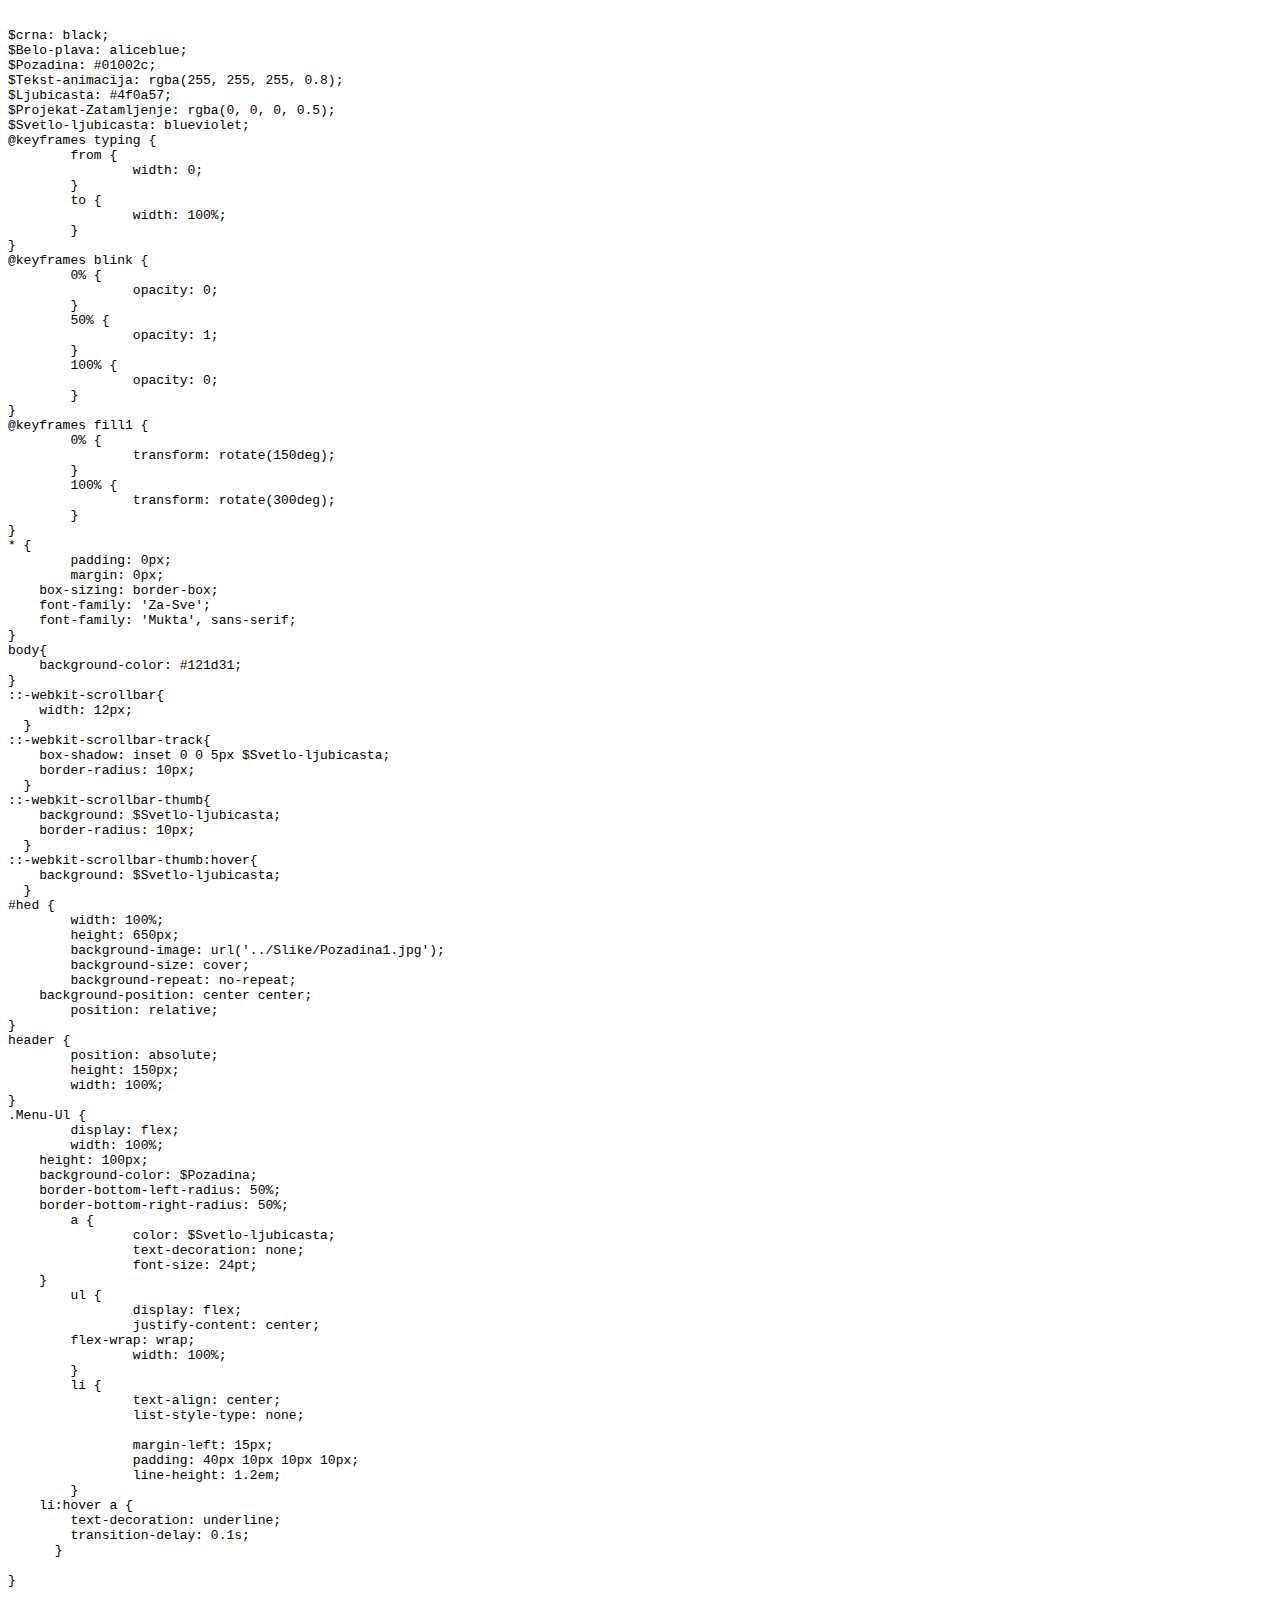
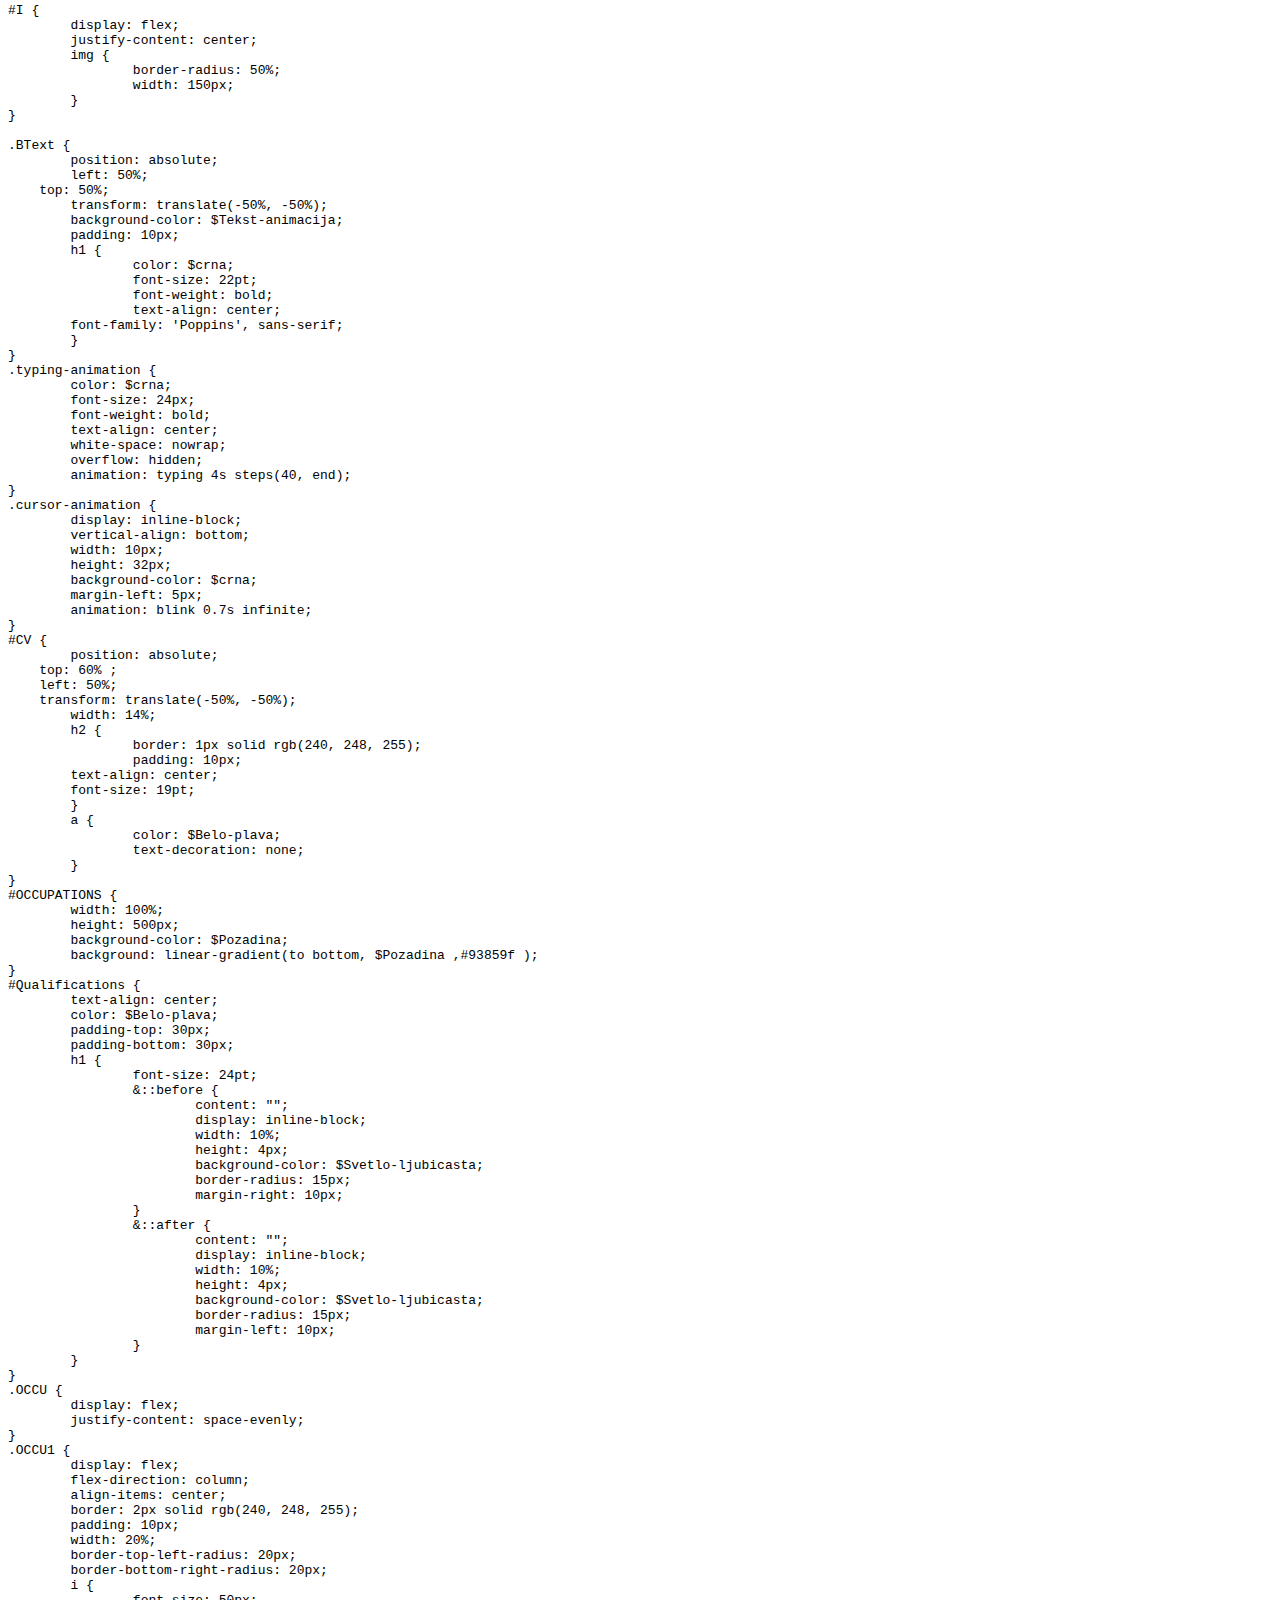
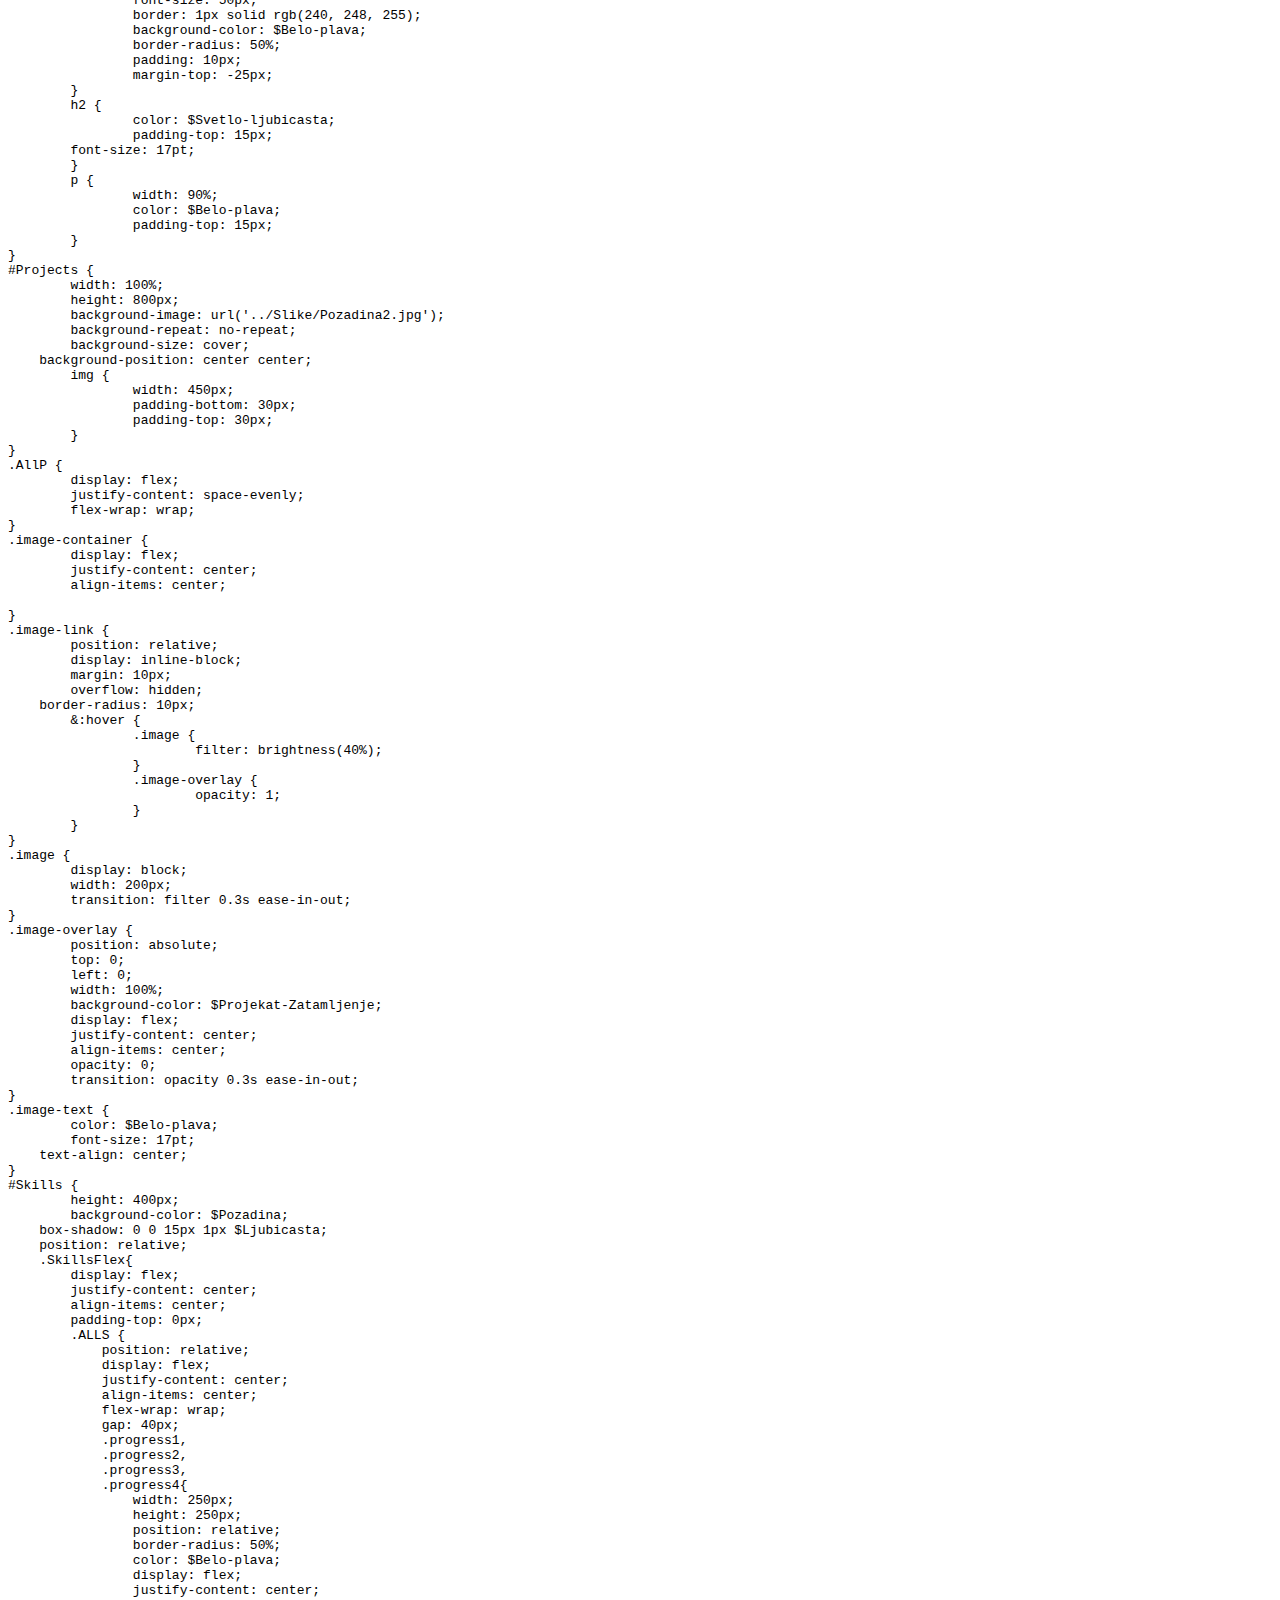
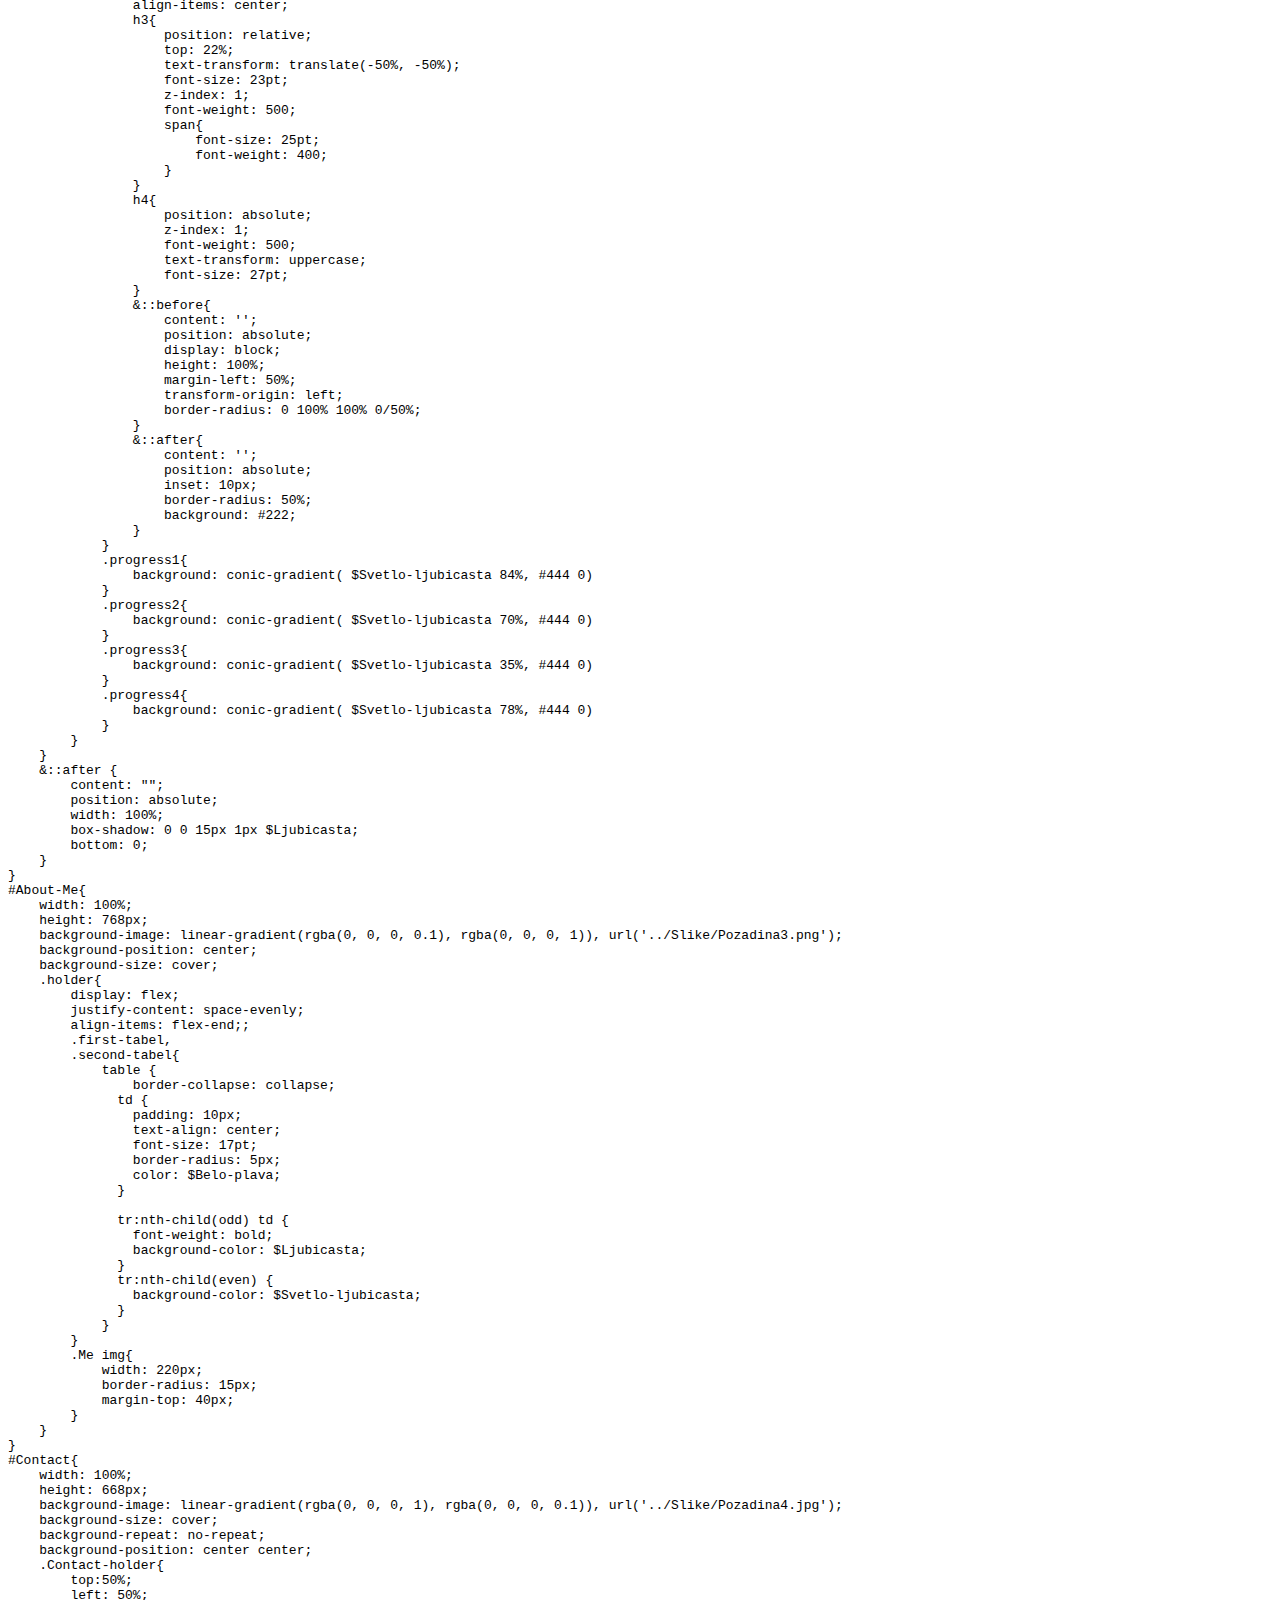
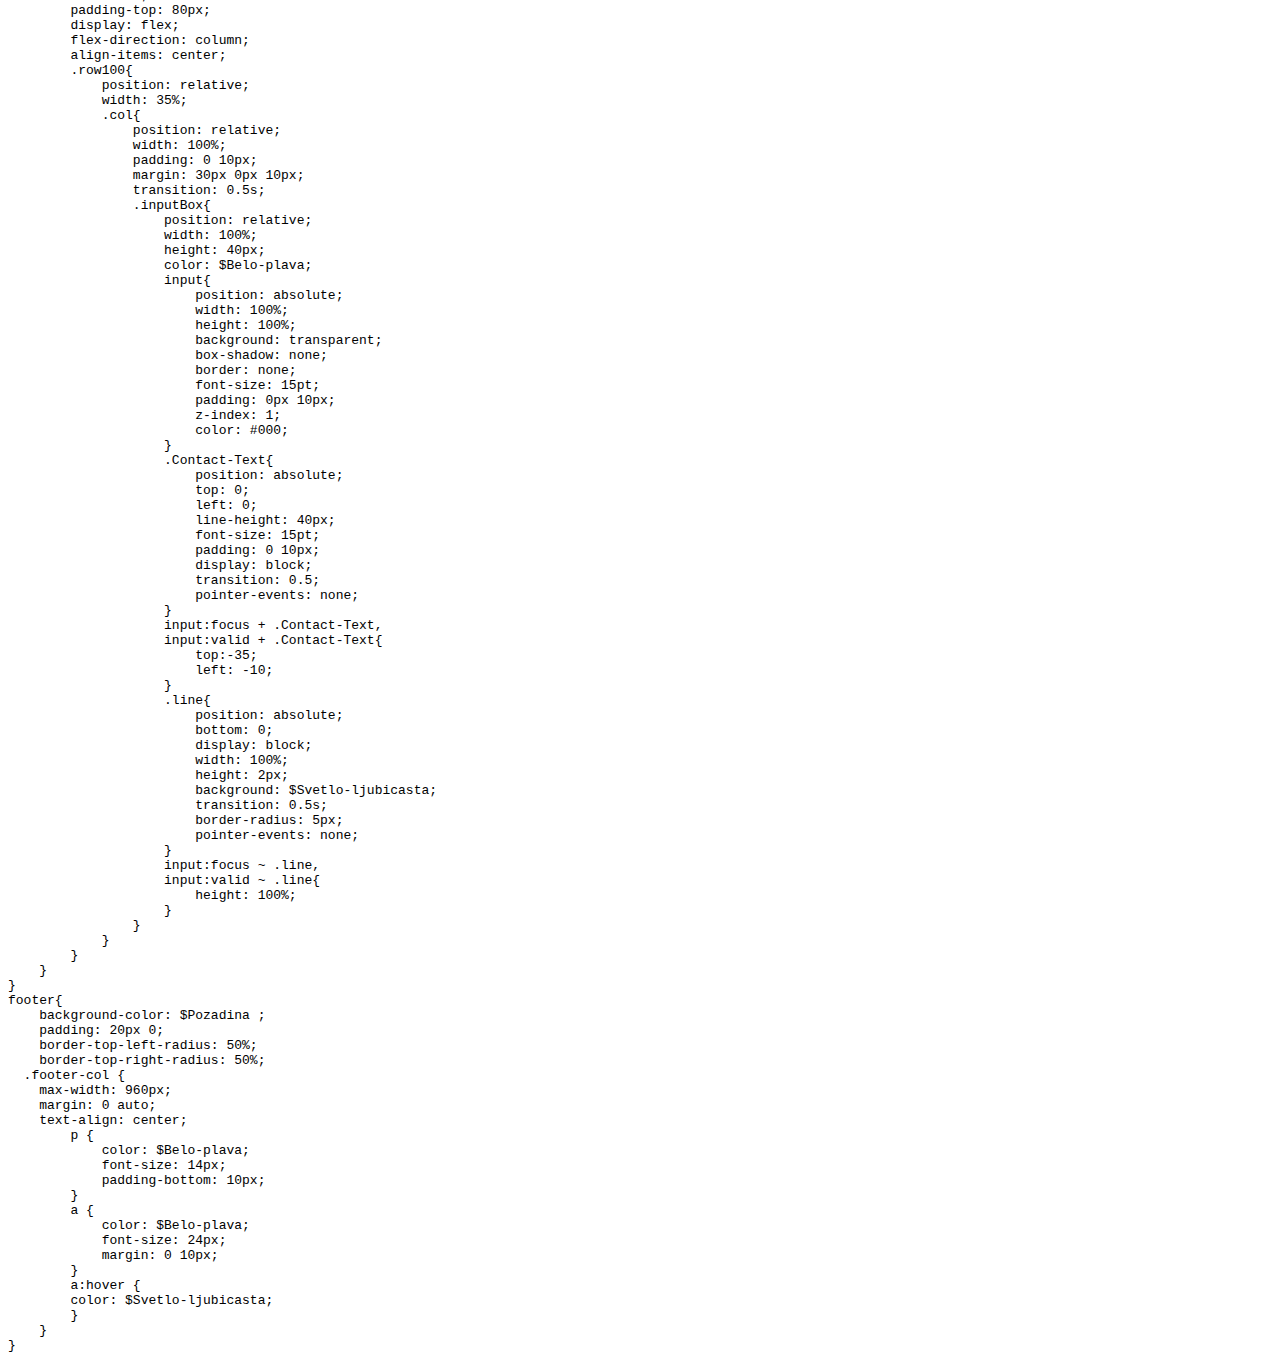
<file: sass.html>
<!DOCTYPE html>
<head>
    <title>SASS</title>
</head>
<body>
    <pre style="word-wrap: break-word; white-space: pre-wrap;">

$crna: black;
$Belo-plava: aliceblue;
$Pozadina: #01002c;
$Tekst-animacija: rgba(255, 255, 255, 0.8); 
$Ljubicasta: #4f0a57;
$Projekat-Zatamljenje: rgba(0, 0, 0, 0.5);
$Svetlo-ljubicasta: blueviolet;
@keyframes typing {
	from {
		width: 0;
	}
	to {
		width: 100%;
	}
}
@keyframes blink {
	0% {
		opacity: 0;
	}
	50% {
		opacity: 1;
	}
	100% {
		opacity: 0;
	}
}
@keyframes fill1 {
	0% {
		transform: rotate(150deg);
	}
	100% {
		transform: rotate(300deg);
	}
}
* {
	padding: 0px;
	margin: 0px;
    box-sizing: border-box;
    font-family: 'Za-Sve';
    font-family: 'Mukta', sans-serif;
}
body{
    background-color: #121d31;
}
::-webkit-scrollbar{
    width: 12px;
  }
::-webkit-scrollbar-track{
    box-shadow: inset 0 0 5px $Svetlo-ljubicasta; 
    border-radius: 10px;
  }
::-webkit-scrollbar-thumb{
    background: $Svetlo-ljubicasta; 
    border-radius: 10px;
  }
::-webkit-scrollbar-thumb:hover{
    background: $Svetlo-ljubicasta;
  }
#hed {
	width: 100%;
	height: 650px;
	background-image: url('../Slike/Pozadina1.jpg');
	background-size: cover;
	background-repeat: no-repeat;
    background-position: center center;
	position: relative;
}
header {
	position: absolute;
	height: 150px;
	width: 100%;
}
.Menu-Ul {
	display: flex;
	width: 100%;
    height: 100px;
    background-color: $Pozadina;
    border-bottom-left-radius: 50%;
    border-bottom-right-radius: 50%;
	a {
		color: $Svetlo-ljubicasta;
		text-decoration: none;
		font-size: 24pt;
    }
	ul {
		display: flex;
		justify-content: center;
        flex-wrap: wrap;
		width: 100%;
	}
	li {
		text-align: center;
		list-style-type: none;
	
		margin-left: 15px;
		padding: 40px 10px 10px 10px;
		line-height: 1.2em;
	}
    li:hover a {
        text-decoration: underline;
        transition-delay: 0.1s;
      } 
       
}

#I {
	display: flex;
	justify-content: center;
	img {
		border-radius: 50%;
		width: 150px;
	}
}

.BText {
	position: absolute;
	left: 50%;
    top: 50%;
	transform: translate(-50%, -50%);
	background-color: $Tekst-animacija;
	padding: 10px;
	h1 {
		color: $crna;
		font-size: 22pt;
		font-weight: bold;
		text-align: center;
        font-family: 'Poppins', sans-serif;
	}
}
.typing-animation {
	color: $crna;
	font-size: 24px;
	font-weight: bold;
	text-align: center;
	white-space: nowrap;
	overflow: hidden;
	animation: typing 4s steps(40, end);
}
.cursor-animation {
	display: inline-block;
	vertical-align: bottom;
	width: 10px;
	height: 32px;
	background-color: $crna;
	margin-left: 5px;
	animation: blink 0.7s infinite;
}
#CV {
	position: absolute;
    top: 60% ;
    left: 50%;
    transform: translate(-50%, -50%);
	width: 14%;
	h2 {
		border: 1px solid rgb(240, 248, 255);
		padding: 10px;
        text-align: center;
        font-size: 19pt;
	}
	a {
		color: $Belo-plava;
		text-decoration: none;
	}
}
#OCCUPATIONS {
	width: 100%;
	height: 500px;
	background-color: $Pozadina;
	background: linear-gradient(to bottom, $Pozadina ,#93859f );
}
#Qualifications {
	text-align: center;
	color: $Belo-plava;
	padding-top: 30px;
	padding-bottom: 30px;
	h1 {
		font-size: 24pt;
		&::before {
			content: "";
			display: inline-block;
			width: 10%;
			height: 4px;
			background-color: $Svetlo-ljubicasta;
			border-radius: 15px;
			margin-right: 10px;
		}
		&::after {
			content: "";
			display: inline-block;
			width: 10%;
			height: 4px;
			background-color: $Svetlo-ljubicasta;
			border-radius: 15px;
			margin-left: 10px;
		}
	}
}
.OCCU {
	display: flex;
	justify-content: space-evenly;
}
.OCCU1 {
	display: flex;
	flex-direction: column;
	align-items: center;
	border: 2px solid rgb(240, 248, 255);
	padding: 10px;
	width: 20%;
	border-top-left-radius: 20px;
	border-bottom-right-radius: 20px;
	i {
		font-size: 50px;
		border: 1px solid rgb(240, 248, 255);
		background-color: $Belo-plava;
		border-radius: 50%;
		padding: 10px;
		margin-top: -25px;
	}
	h2 {
		color: $Svetlo-ljubicasta;
		padding-top: 15px;
        font-size: 17pt;
	}
	p {
		width: 90%;
		color: $Belo-plava;
		padding-top: 15px;
	}
}
#Projects {
	width: 100%;
	height: 800px;
	background-image: url('../Slike/Pozadina2.jpg');
	background-repeat: no-repeat;
	background-size: cover;
    background-position: center center;
	img {
		width: 450px;
		padding-bottom: 30px;
		padding-top: 30px;
	}
}
.AllP {
	display: flex;
	justify-content: space-evenly;
	flex-wrap: wrap;
}
.image-container {
	display: flex;
	justify-content: center;
	align-items: center;
    
}
.image-link {
	position: relative;
	display: inline-block;
	margin: 10px;
	overflow: hidden;
    border-radius: 10px;
	&:hover {
		.image {
			filter: brightness(40%);
		}
		.image-overlay {
			opacity: 1;
		}
	}
}
.image {
	display: block;
	width: 200px;
	transition: filter 0.3s ease-in-out;
}
.image-overlay {
	position: absolute;
	top: 0;
	left: 0;
	width: 100%;
	background-color: $Projekat-Zatamljenje;
	display: flex;
	justify-content: center;
	align-items: center;
	opacity: 0;
	transition: opacity 0.3s ease-in-out;
}
.image-text {
	color: $Belo-plava;
	font-size: 17pt;
    text-align: center;
}
#Skills {
	height: 400px;
	background-color: $Pozadina;
    box-shadow: 0 0 15px 1px $Ljubicasta;
    position: relative;
    .SkillsFlex{
        display: flex;
        justify-content: center;
        align-items: center;
        padding-top: 0px;
        .ALLS {
            position: relative;
            display: flex;
            justify-content: center;
            align-items: center;
            flex-wrap: wrap;
            gap: 40px;
            .progress1,
            .progress2,
            .progress3,
            .progress4{
                width: 250px;
                height: 250px;
                position: relative;
                border-radius: 50%;
                color: $Belo-plava;
                display: flex;
                justify-content: center;
                align-items: center;
                h3{
                    position: relative;
                    top: 22%;
                    text-transform: translate(-50%, -50%);
                    font-size: 23pt;
                    z-index: 1;
                    font-weight: 500;
                    span{
                        font-size: 25pt;
                        font-weight: 400;
                    }
                }
                h4{
                    position: absolute;
                    z-index: 1;
                    font-weight: 500;
                    text-transform: uppercase;
                    font-size: 27pt;
                }
                &::before{
                    content: '';
                    position: absolute;
                    display: block;
                    height: 100%;
                    margin-left: 50%;
                    transform-origin: left;
                    border-radius: 0 100% 100% 0/50%;
                }
                &::after{
                    content: '';
                    position: absolute;
                    inset: 10px;
                    border-radius: 50%;
                    background: #222;
                }
            }
            .progress1{
                background: conic-gradient( $Svetlo-ljubicasta 84%, #444 0)
            }
            .progress2{
                background: conic-gradient( $Svetlo-ljubicasta 70%, #444 0)
            }
            .progress3{
                background: conic-gradient( $Svetlo-ljubicasta 35%, #444 0)
            }
            .progress4{
                background: conic-gradient( $Svetlo-ljubicasta 78%, #444 0)
            }
        }
    }
    &::after {
        content: "";
        position: absolute;
        width: 100%;
        box-shadow: 0 0 15px 1px $Ljubicasta;
        bottom: 0;
    }
}
#About-Me{
    width: 100%;
    height: 768px;
    background-image: linear-gradient(rgba(0, 0, 0, 0.1), rgba(0, 0, 0, 1)), url('../Slike/Pozadina3.png');
    background-position: center;
    background-size: cover;
    .holder{
        display: flex;
        justify-content: space-evenly;
        align-items: flex-end;;
        .first-tabel,
        .second-tabel{
            table {
                border-collapse: collapse;
              td {
                padding: 10px;
                text-align: center;
                font-size: 17pt;
                border-radius: 5px;
                color: $Belo-plava;
              }
              
              tr:nth-child(odd) td {
                font-weight: bold;
                background-color: $Ljubicasta;
              }
              tr:nth-child(even) {
                background-color: $Svetlo-ljubicasta;
              }
            }
        }
        .Me img{
            width: 220px;
            border-radius: 15px;
            margin-top: 40px;
        }   
    }
}
#Contact{
    width: 100%;
    height: 668px;
    background-image: linear-gradient(rgba(0, 0, 0, 1), rgba(0, 0, 0, 0.1)), url('../Slike/Pozadina4.jpg');
    background-size: cover;
    background-repeat: no-repeat;
    background-position: center center;
    .Contact-holder{
        top:50%;
        left: 50%;
        padding-top: 80px;
        display: flex;
        flex-direction: column;
        align-items: center;
        .row100{
            position: relative;
            width: 35%;
            .col{
                position: relative;
                width: 100%;
                padding: 0 10px;
                margin: 30px 0px 10px;
                transition: 0.5s;
                .inputBox{
                    position: relative;
                    width: 100%;
                    height: 40px;
                    color: $Belo-plava;
                    input{
                        position: absolute;
                        width: 100%;
                        height: 100%;
                        background: transparent;
                        box-shadow: none;
                        border: none;
                        font-size: 15pt;
                        padding: 0px 10px;
                        z-index: 1;
                        color: #000;
                    }
                    .Contact-Text{
                        position: absolute;
                        top: 0;
                        left: 0;
                        line-height: 40px;
                        font-size: 15pt;
                        padding: 0 10px;
                        display: block;
                        transition: 0.5;
                        pointer-events: none;
                    }
                    input:focus + .Contact-Text,
                    input:valid + .Contact-Text{
                        top:-35;
                        left: -10;
                    }
                    .line{
                        position: absolute;
                        bottom: 0;
                        display: block;
                        width: 100%;
                        height: 2px;
                        background: $Svetlo-ljubicasta;
                        transition: 0.5s;
                        border-radius: 5px;
                        pointer-events: none;
                    }
                    input:focus ~ .line,
                    input:valid ~ .line{
                        height: 100%;
                    }
                }
            }
        }
    }
}
footer{
    background-color: $Pozadina ;
    padding: 20px 0;
    border-top-left-radius: 50%;
    border-top-right-radius: 50%;
  .footer-col {
    max-width: 960px;
    margin: 0 auto;
    text-align: center;
        p {
            color: $Belo-plava;
            font-size: 14px;
            padding-bottom: 10px;
        }
        a {
            color: $Belo-plava;
            font-size: 24px;
            margin: 0 10px;
        }
        a:hover {
        color: $Svetlo-ljubicasta;
        }
    }
}
</pre>
</body>
</html>
</file>
